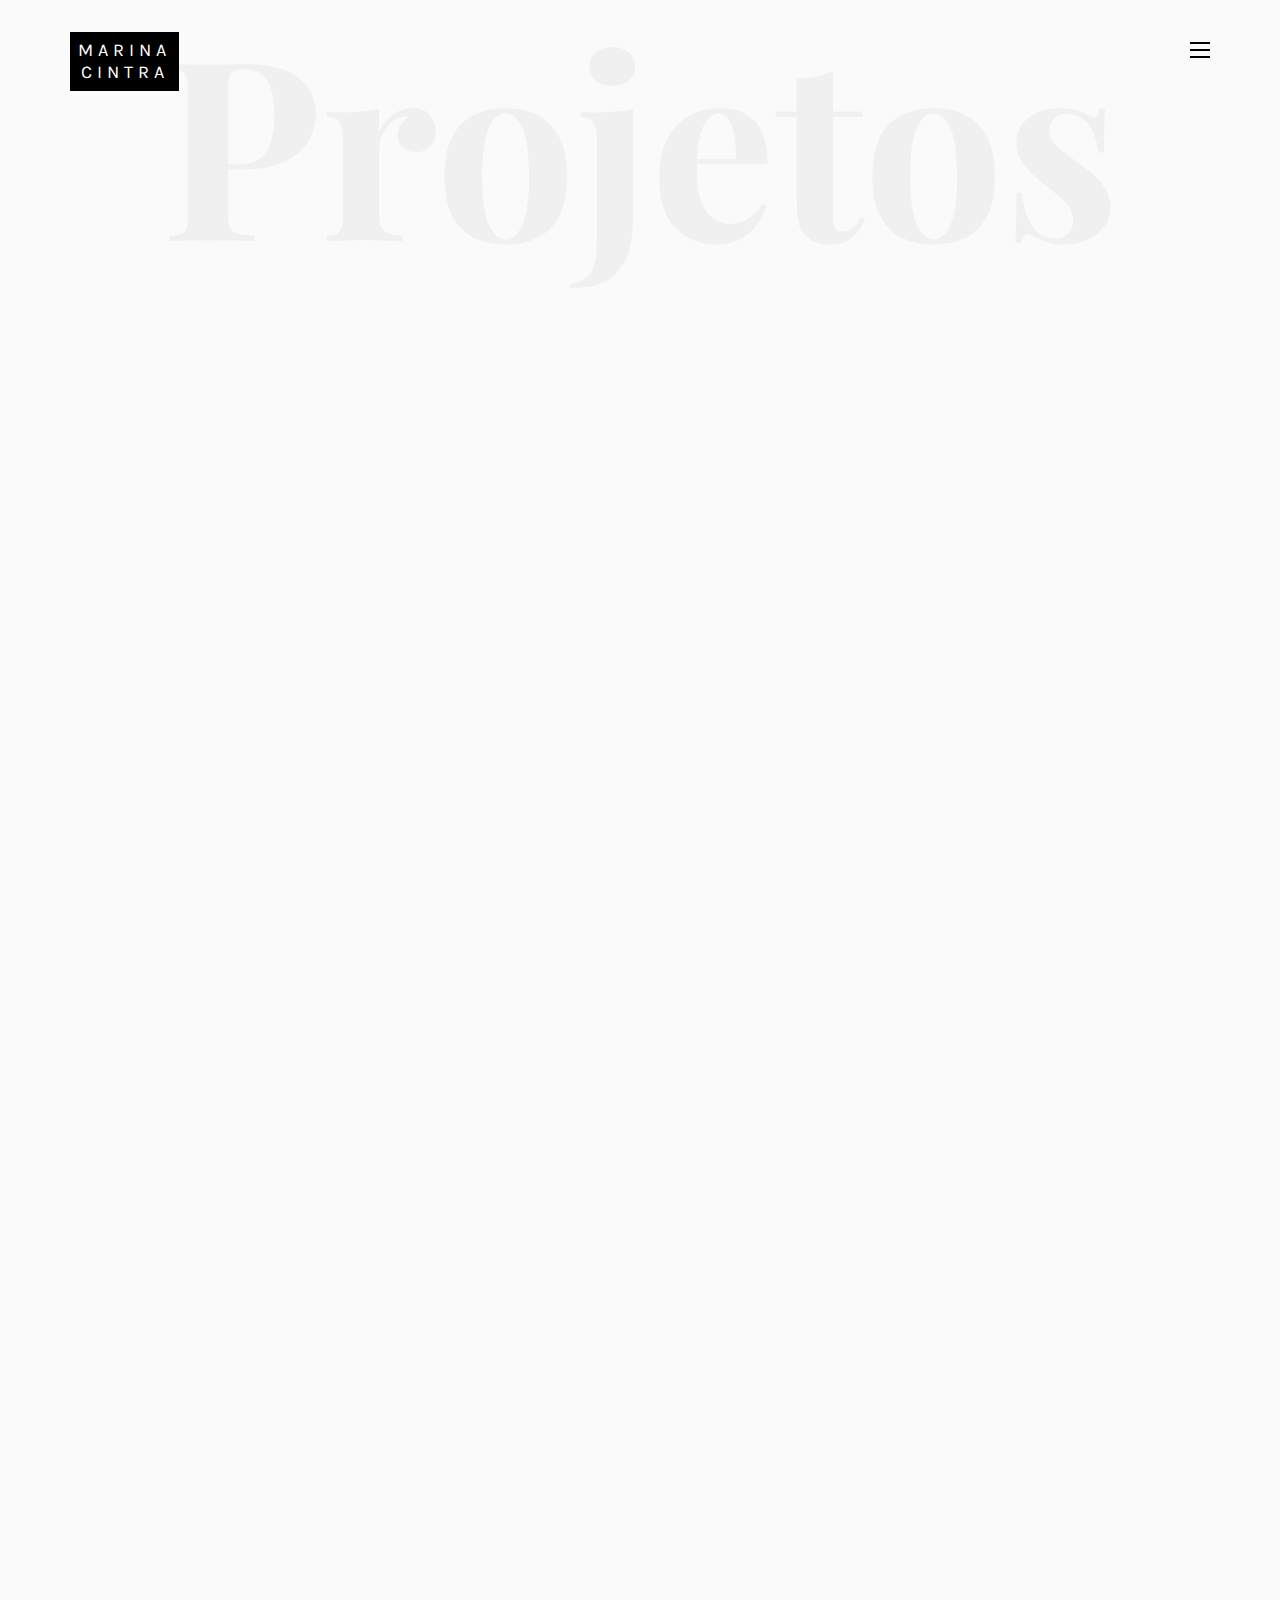
<file: materias.html>
<!DOCTYPE HTML>
<html>

<head>
	<meta charset="utf-8">
	<meta http-equiv="X-UA-Compatible" content="IE=edge">
	<title>Noah Template</title>
	<meta name="viewport" content="width=device-width, initial-scale=1">
	<meta name="description" content="" />
	<meta name="keywords" content="" />
	<meta name="author" content="" />

	<!-- Facebook and Twitter integration -->
	<meta property="og:title" content="" />
	<meta property="og:image" content="" />
	<meta property="og:url" content="" />
	<meta property="og:site_name" content="" />
	<meta property="og:description" content="" />
	<meta name="twitter:title" content="" />
	<meta name="twitter:image" content="" />
	<meta name="twitter:url" content="" />
	<meta name="twitter:card" content="" />

	<!-- Place favicon.ico and apple-touch-icon.png in the root directory -->
	<link rel="shortcut icon" href="favicon.ico">

	<link href="https://fonts.googleapis.com/css?family=Karla:400,700" rel="stylesheet">
	<link href="https://fonts.googleapis.com/css?family=Playfair+Display:400,400i,700" rel="stylesheet">

	<!-- Animate.css -->
	<link rel="stylesheet" href="css/animate.css">
	<!-- Icomoon Icon Fonts-->
	<link rel="stylesheet" href="css/icomoon.css">
	<!-- Bootstrap  -->
	<link rel="stylesheet" href="css/bootstrap.css">
	<!-- Owl Carousel -->
	<link rel="stylesheet" href="css/owl.carousel.min.css">
	<link rel="stylesheet" href="css/owl.theme.default.min.css">
	<!-- Magnific Popup -->
	<link rel="stylesheet" href="css/magnific-popup.css">

	<link rel="stylesheet" href="css/style.css">


	<!-- Modernizr JS -->
	<script src="js/modernizr-2.6.2.min.js"></script>
	<!-- FOR IE9 below -->
	<!--[if lt IE 9]>
	<script src="js/respond.min.js"></script>
	<![endif]-->

</head>

<body>

	<nav id="colorlib-main-nav" role="navigation">
		<a href="#" class="js-colorlib-nav-toggle colorlib-nav-toggle active"><i></i></a>
		<div class="js-fullheight colorlib-table">
			<div class="colorlib-table-cell js-fullheight">
				<div class="row">
					<div class="col-md-12">
						<ul>
							<li><a href="index.html">Início</a></li>
							<li class="active"><a href="materias.html">Matérias</a></li>
							<li><a href="fotos.html">Fotos</a></li>
							<li><a href="entrevista.html">Entrevistas</a></li>
						</ul>
					</div>
				</div>
				<div class="row">
					<div class="col-md-12">
						<h2 class="head-title">Glossário</h2>
						<a href="images/materia1.png" class="gallery image-popup-link text-center"
							style="background-image: url(images/materia1.png);">
							<span><i class="icon-search3"></i></span>
						</a>
						<a href="images/materia2.webp" class="gallery image-popup-link text-center"
							style="background-image: url(images/materia2.webp);">
							<span><i class="icon-search3"></i></span>
						</a>
						<a href="images/marina3.jpeg" class="gallery image-popup-link text-center"
							style="background-image: url(images/marina3.jpeg);">
							<span><i class="icon-search3"></i></span>
						</a>
						<a href="images/materia4.jpg" class="gallery image-popup-link text-center"
							style="background-image: url(images/materia4.jpg);">
							<span><i class="icon-search3"></i></span>
						</a>
					</div>
				</div>
			</div>
		</div>
	</nav>

	<div id="colorlib-page">
		<header>
			<div class="container">
				<div class="row">
					<div class="col-md-12">
						<div class="colorlib-navbar-brand">
							<a class="colorlib-logo" href="index.html"><span>Marina</span><span>Cintra</span></a>
						</div>
						<a href="#" class="js-colorlib-nav-toggle colorlib-nav-toggle"><i></i></a>
					</div>
				</div>
			</div>
		</header>
		<div id="colorlib-work">
			<div class="container">
				<div class="row text-center">
					<h2 class="bold">Projetos</h2>
				</div>
				<div class="row">
					<div class="col-md-12 col-md-offset-0 text-center animate-box intro-heading">
						<span>Portfolio</span>
						<h2>Matérias</h2>
					</div>
				</div>
				<div class="row">
					<div class="col-md-12">
						<div class="work-entry animate-box">
							<a href="https://reporternews.com.br/noticia/446726/Seplag_realiza_live_sobre_inovacao_no_servico_publico" class="work-img" style="background-image: url(images/materia1.png);">
								<div class="display-t">
									<div class="work-name">
										<h2>Seplag realiza live sobre inovação no serviço público</h2>
									</div>
								</div>
							</a>
							<div class="col-md-4 col-md-offset-4">
								<div class="desc">
									<p>Publicado por Marina Cintra em 21 de mar. de 2023.</p>
								</div>
							</div>
						</div>
					</div>
					
					<div class="col-md-12">
						<div class="work-entry animate-box">
							<a href="#" class="work-img" style="background-image: url(images/materia2.webp);">
								<div class="display-t">
									<div class="work-name">
										<h2>Seplag realiza live sobre o tema Um olhar para o outro</h2>
									</div>
								</div>
							</a>
							<div class="col-md-4 col-md-offset-4">
								<div class="desc">
									<p>Publicado por Marina Cintra em 21 de mar. de 2023.</p>
								</div>
							</div>
						</div>
					</div>
					
					<div class="col-md-12">
						<div class="work-entry animate-box">
							<a href="https://www.secom.mt.gov.br/w/17899492-seplag-lanca-campanha-de-prevencao-ao-suicidio" class="work-img" style="background-image: url(images/materia3.jpg);">
								<div class="display-t">
									<div class="work-name">
										<h2>Seplag lança campanha de prevenção ao suicídio</h2>
									</div>
								</div>
							</a>
							<div class="col-md-4 col-md-offset-4">
								<div class="desc">
									<p>Publicado por Marina Cintra em 21 de mar. de 2023.</p>
								</div>
							</div>
						</div>
					</div>
					
					<div class="col-md-12">
						<div class="work-entry animate-box">
							<a href="https://www5.sefaz.mt.gov.br/-/23208924-sefaz-realiza-sorteio-especial-de-natal-nesta-quinta-feira-22" class="work-img" style="background-image: url(images/materia4.jpg);">
								<div class="display-t">
									<div class="work-name">
										<h2>Sefaz realiza sorteio Especial de Natal nesta quinta-feira (22)</h2>
									</div>
								</div>
							</a>
							<div class="col-md-4 col-md-offset-4">
								<div class="desc">
									<p>Publicado por Marina Cintra em 21 de mar. de 2023.</p>
								</div>
							</div>
						</div>
					</div>
					
					<div class="col-md-12">
						<div class="work-entry animate-box">
							<a href="https://www5.sefaz.mt.gov.br/-/23340339-sorteio-do-nota-mt-beneficia-153-entidades-filantropicas-com-r-180-mil" class="work-img" style="background-image: url(images/materia5.jpg);">
								<div class="display-t">
									<div class="work-name">
										<h2>Sorteio do Nota MT beneficia 153 entidades filantrópicas com R$ 180 mil</h2>
									</div>
								</div>
							</a>
							<div class="col-md-4 col-md-offset-4">
								<div class="desc">
									<p>Publicado por Marina Cintra em 21 de mar. de 2023.</p>
								</div>
							</div>
						</div>
					</div>
					
					<div class="col-md-12">
						<div class="work-entry animate-box">
							<a href="https://www5.sefaz.mt.gov.br/-/23313335-sefaz-divulga-calendario-de-sorteios-do-programa-nota-mt-confira#:~:text=A%20Secretaria%20de%20Fazenda%20(Sefaz,quinta%2Dfeira%20(12.01)." class="work-img" style="background-image: url(images/materia6.jpg);">
								<div class="display-t">
									<div class="work-name">
										<h2>Sefaz divulga calendário de sorteios do Programa Nota MT; confira</h2>
									</div>
								</div>
							</a>
							<div class="col-md-4 col-md-offset-4">
								<div class="desc">
									<p>Publicado por Marina Cintra em 21 de mar. de 2023.</p>
								</div>
							</div>
						</div>
					</div>
					
					<div class="col-md-12">
						<div class="work-entry animate-box">
							<a href="https://www5.sefaz.mt.gov.br/-/23457985-saiba-como-se-cadastrar-no-nota-mt-e-concorrer-a-mais-de-mil-premios-mensais-de-ate-r-100-mil" class="work-img" style="background-image: url(images/materia7.jpg);">
								<div class="display-t">
									<div class="work-name">
										<h2>Saiba como se cadastrar no Nota MT e concorrer a mais de mil prêmios mensais de até R$ 100 mil</h2>
									</div>
								</div>
							</a>
							<div class="col-md-4 col-md-offset-4">
								<div class="desc">
									<p>Publicado por Marina Cintra em 21 de mar. de 2023.</p>
								</div>
							</div>
						</div>
					</div>
					
					<div class="col-md-12">
						<div class="work-entry animate-box">
							<a href="#" class="work-img" style="background-image: url(images/materia8.webp);">
								<div class="display-t">
									<div class="work-name">
										<h2>Estudante reivindica melhorias no transporte público em Cuiabá</h2>
									</div>
								</div>
							</a>
							<div class="col-md-4 col-md-offset-4">
								<div class="desc">
									<p>Publicado por Marina Cintra em 17 de mar. de 2023.</p>
								</div>
							</div>
						</div>
					</div>
					
					<div class="col-md-12">
						<div class="work-entry animate-box">
							<a href="#" class="work-img" style="background-image: url(images/materia9.webp);">
								<div class="display-t">
									<div class="work-name">
										<h2>A ascensão de DJs drag queens em Cuiabá</h2>
									</div>
								</div>
							</a>
							<div class="col-md-4 col-md-offset-4">
								<div class="desc">
									<p>Publicado por Marina Cintra em 17 de mar. de 2023.</p>
								</div>
							</div>
						</div>
					</div>
					
					<div class="col-md-12">
						<div class="work-entry animate-box">
							<a href="https://www.transparencia.mt.gov.br/web/mt/w/18360371-seplag-lanca-campanha-sobre-os-cuidados-com-a-saude-do-homem" class="work-img" style="background-image: url(images/materia10.webp);">
								<div class="display-t">
									<div class="work-name">
										<h2>Novembro azul: mês da conscientização e prevenção ao câncer de próstata</h2>
									</div>
								</div>
							</a>
							<div class="col-md-4 col-md-offset-4">
								<div class="desc">
									<p>Publicado por Marina Cintra em 17 de mar. de 2023.</p>
								</div>
							</div>
						</div>
					</div>
					
					<div class="col-md-12">
						<div class="work-entry animate-box">
							<a href="#" class="work-img" style="background-image: url(images/materia11.webp);">
								<div class="display-t">
									<div class="work-name">
										<h2>Tenente-coronel e advogada apontam importância do "botão do pânico" no combate à violência</h2>
									</div>
								</div>
							</a>
							<div class="col-md-4 col-md-offset-4">
								<div class="desc">
									<p>Publicado por Marina Cintra em 17 de mar. de 2023.</p>
								</div>
							</div>
						</div>
					</div>
					
					<div class="col-md-12">
						<div class="work-entry animate-box">
							<a href="https://www.obomdanoticia.com.br/politica/para-elevar-inclusao-e-ampliar-dialogo-vereadora-optou-por-realizar-mandato-coletivo/132305" class="work-img" style="background-image: url(images/materia12.webp);">
								<div class="display-t">
									<div class="work-name">
										<h2>Para elevar inclusão e ampliar diálogo, vereadora optou por realizar mandato coletivo
										</h2>
									</div>
								</div>
							</a>
							<div class="col-md-4 col-md-offset-4">
								<div class="desc">
									<p>Publicado por Marina Cintra em 15 de mar. de 2023.</p>
								</div>
							</div>
						</div>
					</div>
					
					<div class="col-md-12">
						<div class="work-entry animate-box">
							<a href="https://www.obomdanoticia.com.br/cidades/abrigo-bom-jesus-constroi-arvore-dos-desejos-para-moradores-e-homenageia-idosa-centenaria/132301" class="work-img" style="background-image: url(images/materia13.webp);">
								<div class="display-t">
									<div class="work-name">
										<h2>Abrigo Bom Jesus constrói "árvore dos desejos" para moradores e homenageia idosa centenária</h2>
									</div>
								</div>
							</a>
							<div class="col-md-4 col-md-offset-4">
								<div class="desc">
									<p>Publicado por Marina Cintra em 14 de mar. de 2023.</p>
								</div>
							</div>
						</div>
					</div>
					
					<div class="col-md-12">
						<div class="work-entry animate-box">
							<a href="https://www.obomdanoticia.com.br/cidades/exposicao-de-ocas-abertas-resgata-diversidade-cultural-dos-povos-originarios/130783" class="work-img" style="background-image: url(images/materia14.webp);">
								<div class="display-t">
									<div class="work-name">
										<h2>Exposição “De Ocas Abertas” resgata diversidade cultural dos povos originários</h2>
									</div>
								</div>
							</a>
							<div class="col-md-4 col-md-offset-4">
								<div class="desc">
									<p>Publicado por Marina Cintra em 12 de mar. de 2023.</p>
								</div>
							</div>
						</div>
					</div>
					
					<div class="col-md-12">
						<div class="work-entry animate-box">
							<a href="https://www.obomdanoticia.com.br/o-bom-da-vida/projeto-resgata-historias-dos-quintais-cuiabanos-e-preserva-memoria-cultural/128682" class="work-img" style="background-image: url(images/materia15.webp);">
								<div class="display-t">
									<div class="work-name">
										<h2>Projeto resgata histórias dos quintais cuiabanos e preserva memória cultural
										</h2>
									</div>
								</div>
							</a>
							<div class="col-md-4 col-md-offset-4">
								<div class="desc">
									<p>Publicado por Marina Cintra em 10 de mar. de 2023.</p>
								</div>
							</div>
						</div>
					</div>
					
					<div class="col-md-12">
						<div class="work-entry animate-box">
							<a href="https://www.obomdanoticia.com.br/cidades/coordenadora-do-nota-mt-fala-sobre-educacao-fiscal-e-convoca-populacao-a-aderir-ao-programa/127059" class="work-img" style="background-image: url(images/materia16.webp);">
								<div class="display-t">
									<div class="work-name">
										<h2>Coordenadora do Nota MT fala sobre educação fiscal e convoca população a aderir ao programa</h2>
									</div>
								</div>
							</a>
							<div class="col-md-4 col-md-offset-4">
								<div class="desc">
									<p>Publicado por Marina Cintra em 08 de mar. de 2023.</p>
								</div>
							</div>
						</div>
					</div>
					
					<div class="col-md-12">
						<div class="work-entry animate-box">
							<a href="https://www.obomdanoticia.com.br/cidades/cuiabana-e-selecionada-para-participar-do-primeiroreality-show-para-modelos-do-brasil/127034" class="work-img" style="background-image: url(images/materia17.webp);">
								<div class="display-t">
									<div class="work-name">
										<h2>Cuiabana é selecionada para participar do primeiro reality show para modelos do Brasil
										</h2>
									</div>
								</div>
							</a>
							<div class="col-md-4 col-md-offset-4">
								<div class="desc">
									<p>Publicado por Marina Cintra em 06 de mar. de 2023.</p>
								</div>
							</div>
						</div>
					</div>
					
					<div class="col-md-12">
						<div class="work-entry animate-box">
							<a href="https://www.obomdanoticia.com.br/cidades/apos-5-anos-salao-jovem-arte-de-mato-grosso-retoma-exposicao-em-novo-formato/124653" class="work-img" style="background-image: url(images/materia18.webp);">
								<div class="display-t">
									<div class="work-name">
										<h2>Após 5 anos, Salão Jovem Arte de Mato Grosso retoma exposição em novo formato
										</h2>
									</div>
								</div>
							</a>
							<div class="col-md-4 col-md-offset-4">
								<div class="desc">
									<p>Publicado por Marina Cintra em 05 de mar. de 2023.</p>
								</div>
							</div>
						</div>
					</div>
					
					<div class="col-md-12">
						<div class="work-entry animate-box">
							<a href="https://www.blogdoluciosorge.com.br/beto-dois-a-um-aponta-ampliacao-do-projeto-olympus-mt-e-exalta-finalizacao-na-obra-da-arena-pantanal/" class="work-img" style="background-image: url(images/materia19.webp);">
								<div class="display-t">
									<div class="work-name">
										<h2>Beto Dois a Um aponta ampliação do Projeto Olympus MT e exalta finalização na obra da Arena Pantanal
										</h2>
									</div>
								</div>
							</a>
							<div class="col-md-4 col-md-offset-4">
								<div class="desc">
									<p>Publicado por Marina Cintra em 02 de mar. de 2023.</p>
								</div>
							</div>
						</div>
					</div>

					<div class="col-md-12">
						<div class="work-entry animate-box">
							<a href="https://www.obomdanoticia.com.br/politica/vereadores-usam-as-redes-para-denunciar-obra-inacabada-no-estadio-dutrinha-que-custou-r-2-milhoes/123282" class="work-img" style="background-image: url(images/materia20.webp);">
								<div class="display-t">
									<div class="work-name">
										<h2>Vereadores usam as redes para denunciar obra inacabada no estádio Dutrinha que custou R$ 2 milhões
										</h2>
									</div>
								</div>
							</a>
							<div class="col-md-4 col-md-offset-4">
								<div class="desc">
									<p>Publicado por Marina Cintra em 28 de fev. de 2023.</p>
								</div>
							</div>
						</div>
					</div>
					
					<div class="col-md-12">
						<div class="work-entry animate-box">
							<a href="#" class="work-img" style="background-image: url(images/materia21.webp);">
								<div class="display-t">
									<div class="work-name">
										<h2>Especialista orienta sobre doenças respiratórias devido a baixa umidade do ar nos períodos de seca
										</h2>
									</div>
								</div>
							</a>
							<div class="col-md-4 col-md-offset-4">
								<div class="desc">
									<p>Publicado por Marina Cintra em 27 de fev. de 2023.</p>
								</div>
							</div>
						</div>
					</div>
					
					<div class="col-md-12">
						<div class="work-entry animate-box">
							<a href="#" class="work-img" style="background-image: url(images/materia22.webp);">
								<div class="display-t">
									<div class="work-name">
										<h2>Em comemoração ao Dia dos Namorados, casais de diferentes gerações contam sua história e falam sobre
										</h2>
									</div>
								</div>
							</a>
							<div class="col-md-4 col-md-offset-4">
								<div class="desc">
									<p>Publicado por Marina Cintra em 25 de fev. de 2023.</p>
								</div>
							</div>
						</div>
					</div>
					
					<div class="col-md-12">
						<div class="work-entry animate-box">
							<a href="#" class="work-img" style="background-image: url(images/materia23.webp);">
								<div class="display-t">
									<div class="work-name">
										<h2>Trabalhadores da enfermagem vão realizar nova manifestação em defesa da aprovação do piso salarial e
										</h2>
									</div>
								</div>
							</a>
							<div class="col-md-4 col-md-offset-4">
								<div class="desc">
									<p>Publicado por Marina Cintra em 24 de fev. de 2023.</p>
								</div>
							</div>
						</div>
					</div>
					
					<div class="col-md-12">
						<div class="work-entry animate-box">
							<a href="#" class="work-img" style="background-image: url(images/materia24.webp);">
								<div class="display-t">
									<div class="work-name">
										<h2>Tempo muda e promete um Dia dos Namorados com frio intenso em boa parte de MT
										</h2>
									</div>
								</div>
							</a>
							<div class="col-md-4 col-md-offset-4">
								<div class="desc">
									<p>Publicado por Marina Cintra em 22 de fev. de 2023.</p>
								</div>
							</div>
						</div>
					</div>
					
					<div class="col-md-12">
						<div class="work-entry animate-box">
							<a href="#" class="work-img" style="background-image: url(images/materia25.webp);">
								<div class="display-t">
									<div class="work-name">
										<h2>Para manter tradições, indígenas da etnia Balatiponé-Umutina apostam na venda de artesanato
										</h2>
									</div>
								</div>
							</a>
							<div class="col-md-4 col-md-offset-4">
								<div class="desc">
									<p>Publicado por Marina Cintra em 20 de fev. de 2023.</p>
								</div>
							</div>
						</div>
					</div>
					
					<div class="col-md-12">
						<div class="work-entry animate-box">
							<a href="#" class="work-img" style="background-image: url(images/materia26.webp);">
								<div class="display-t">
									<div class="work-name">
										<h2>SBPW realiza ação para homenagear profissionais da saúde, segurança pública e vítimas da covid-19
										</h2>
									</div>
								</div>
							</a>
							<div class="col-md-4 col-md-offset-4">
								<div class="desc">
									<p>Publicado por Marina Cintra em 18 de fev. de 2023.</p>
								</div>
							</div>
						</div>
					</div>
					
					<div class="col-md-12">
						<div class="work-entry animate-box">
							<a href="#" class="work-img" style="background-image: url(images/materia27.webp);">
								<div class="display-t">
									<div class="work-name">
										<h2>Estagiários pedem inclusão na etapa de vacinação dos profissionais da imprensa em Cuiabá
										</h2>
									</div>
								</div>
							</a>
							<div class="col-md-4 col-md-offset-4">
								<div class="desc">
									<p>Publicado por Marina Cintra em 17 de fev. de 2023.</p>
								</div>
							</div>
						</div>
					</div>
					
					<div class="col-md-12">
						<div class="work-entry animate-box">
							<a href="#" class="work-img" style="background-image: url(images/materia28.webp);">
								<div class="display-t">
									<div class="work-name">
										<h2>Estudantes que fazem atendimento em clínicas odontológicas denunciam descaso de instituição e pedem
										</h2>
									</div>
								</div>
							</a>
							<div class="col-md-4 col-md-offset-4">
								<div class="desc">
									<p>Publicado por Marina Cintra em 15 de fev. de 2023.</p>
								</div>
							</div>
						</div>
					</div>
					
					<div class="col-md-12">
						<div class="work-entry animate-box">
							<a href="#" class="work-img" style="background-image: url(images/materia29.webp);">
								<div class="display-t">
									<div class="work-name">
										<h2>Em ano de pandemia, projeto voluntário ‘Escuta no Parque’ realiza atendimento psicológico online à p
										</h2>
									</div>
								</div>
							</a>
							<div class="col-md-4 col-md-offset-4">
								<div class="desc">
									<p>Publicado por Marina Cintra em 13 de fev. de 2023.</p>
								</div>
							</div>
						</div>
					</div>

					<div class="col-md-12">
						<div class="work-entry animate-box">
							<a href="#" class="work-img" style="background-image: url(images/materia30.webp);">
								<div class="display-t">
									<div class="work-name">
										<h2>Conselheira do Coren reforça importância na aprovação do piso salarial e carga horária para enfermag
										</h2>
									</div>
								</div>
							</a>
							<div class="col-md-4 col-md-offset-4">
								<div class="desc">
									<p>Publicado por Marina Cintra em 8 de fev. de 2023.</p>
								</div>
							</div>
						</div>
					</div>
					
					<div class="col-md-12">
						<div class="work-entry animate-box">
							<a href="#" class="work-img" style="background-image: url(images/materia31.webp);">
								<div class="display-t">
									<div class="work-name">
										<h2>Mulheres vítimas de violência doméstica relatam angústia de passarem o Dia das Mães longe da família
										</h2>
									</div>
								</div>
							</a>
							<div class="col-md-4 col-md-offset-4">
								<div class="desc">
									<p>Publicado por Marina Cintra em 6 de fev. de 2023.</p>
								</div>
							</div>
						</div>
					</div>
					
					<div class="col-md-12">
						<div class="work-entry animate-box">
							<a href="#" class="work-img" style="background-image: url(images/materia32.webp);">
								<div class="display-t">
									<div class="work-name">
										<h2>Empreendedor aposta em investimento de milhas e cria nova plataforma digital
										</h2>
									</div>
								</div>
							</a>
							<div class="col-md-4 col-md-offset-4">
								<div class="desc">
									<p>Publicado por Marina Cintra em 5 de fev. de 2023.</p>
								</div>
							</div>
						</div>
					</div>
					
					<div class="col-md-12">
						<div class="work-entry animate-box">
							<a href="#" class="work-img" style="background-image: url(images/materia33.webp);">
								<div class="display-t">
									<div class="work-name">
										<h2>Grupo Humanizando realiza campanha para arrecadar alimentos para famílias do lixão de Cuiabá
										</h2>
									</div>
								</div>
							</a>
							<div class="col-md-4 col-md-offset-4">
								<div class="desc">
									<p>Publicado por Marina Cintra em 3 de fev. de 2023.</p>
								</div>
							</div>
						</div>
					</div>
					
					<div class="col-md-12">
						<div class="work-entry animate-box">
							<a href="#" class="work-img" style="background-image: url(images/materia34.webp);">
								<div class="display-t">
									<div class="work-name">
										<h2>Santuário em Chapada dos Guimarães resgata elefantes cativos em situação de risco
										</h2>
									</div>
								</div>
							</a>
							<div class="col-md-4 col-md-offset-4">
								<div class="desc">
									<p>Publicado por Marina Cintra em 1 de fev. de 2023.</p>
								</div>
							</div>
						</div>
					</div>
					
					<div class="col-md-12">
						<div class="work-entry animate-box">
							<a href="#" class="work-img" style="background-image: url(images/materia35.webp);">
								<div class="display-t">
									<div class="work-name">
										<h2>Lúdio apresenta moção de apoio à proposta que cria piso salarial para trabalhadores da enfermagem
										</h2>
									</div>
								</div>
							</a>
							<div class="col-md-4 col-md-offset-4">
								<div class="desc">
									<p>Publicado por Marina Cintra em 30 de jan. de 2023.</p>
								</div>
							</div>
						</div>
					</div>
					
					<div class="col-md-12">
						<div class="work-entry animate-box">
							<a href="#" class="work-img" style="background-image: url(images/materia36.webp);">
								<div class="display-t">
									<div class="work-name">
										<h2>Deputada pede suspensão da cobrança de ICMS da energia renovável em Mato Grosso
										</h2>
									</div>
								</div>
							</a>
							<div class="col-md-4 col-md-offset-4">
								<div class="desc">
									<p>Publicado por Marina Cintra em 28 de jan. de 2023.</p>
								</div>
							</div>
						</div>
					</div>
					
					<div class="col-md-12">
						<div class="work-entry animate-box">
							<a href="#" class="work-img" style="background-image: url(images/materia37.webp);">
								<div class="display-t">
									<div class="work-name">
										<h2>Jovens vão às urnas e apontam oportunidade de mudar o cenário político com seus votos
										</h2>
									</div>
								</div>
							</a>
							<div class="col-md-4 col-md-offset-4">
								<div class="desc">
									<p>Publicado por Marina Cintra em 26 de jan. de 2023.</p>
								</div>
							</div>
						</div>
					</div>

					
					<div class="col-md-12">
						<div class="work-entry animate-box">
							<a href="#" class="work-img" style="background-image: url(images/materia38.webp);">
								<div class="display-t">
									<div class="work-name">
										<h2>Mesmo que seja facultativo, muitos idosos em Mato Grosso fizeram questão de votar
										</h2>
									</div>
								</div>
							</a>
							<div class="col-md-4 col-md-offset-4">
								<div class="desc">
									<p>Publicado por Marina Cintra em 25 de jan. de 2023.</p>
								</div>
							</div>
						</div>
					</div>
					
					<div class="col-md-12">
						<div class="work-entry animate-box">
							<a href="#" class="work-img" style="background-image: url(images/materia39.webp);">
								<div class="display-t">
									<div class="work-name">
										<h2>Professor larga carreira acadêmica para investir em pousada sustentável em Cáceres
										</h2>
									</div>
								</div>
							</a>
							<div class="col-md-4 col-md-offset-4">
								<div class="desc">
									<p>Publicado por Marina Cintra em 23 de jan. de 2023.</p>
								</div>
							</div>
						</div>
					</div>
					
					<div class="col-md-12">
						<div class="work-entry animate-box">
							<a href="#" class="work-img" style="background-image: url(images/materia40.webp);">
								<div class="display-t">
									<div class="work-name">
										<h2>Escritor e consultor, Ricardo José Carvalho lança livro abordando os desafios empresariais
										</h2>
									</div>
								</div>
							</a>
							<div class="col-md-4 col-md-offset-4">
								<div class="desc">
									<p>Publicado por Marina Cintra em 21 de jan. de 2023.</p>
								</div>
							</div>
						</div>
					</div>
					
					<div class="col-md-12">
						<div class="work-entry animate-box">
							<a href="#" class="work-img" style="background-image: url(images/materia41.webp);">
								<div class="display-t">
									<div class="work-name">
										<h2>Globo aponta suspensão da vacinação contra Covid-19 em MT; Mendes propõe compra de doses de laborató
										</h2>
									</div>
								</div>
							</a>
							<div class="col-md-4 col-md-offset-4">
								<div class="desc">
									<p>Publicado por Marina Cintra em 20 de jan. de 2023.</p>
								</div>
							</div>
						</div>
					</div>
					
					<div class="col-md-12">
						<div class="work-entry animate-box">
							<a href="#" class="work-img" style="background-image: url(images/materia42.webp);">
								<div class="display-t">
									<div class="work-name">
										<h2>Historiador explica "linguajar cuiabano", aponta "pertencimento" e revela "influências"
										</h2>
									</div>
								</div>
							</a>
							<div class="col-md-4 col-md-offset-4">
								<div class="desc">
									<p>Publicado por Marina Cintra em 18 de jan. de 2023.</p>
								</div>
							</div>
						</div>
					</div>
					
					<div class="col-md-12">
						<div class="work-entry animate-box">
							<a href="#" class="work-img" style="background-image: url(images/materia43.webp);">
								<div class="display-t">
									<div class="work-name">
										<h2>Família faz rifa para arrecadar dinheiro e reconstruir empresa destruída em incêndio
										</h2>
									</div>
								</div>
							</a>
							<div class="col-md-4 col-md-offset-4">
								<div class="desc">
									<p>Publicado por Marina Cintra em 15 de jan. de 2023.</p>
								</div>
							</div>
						</div>
					</div>
					
					<div class="col-md-12">
						<div class="work-entry animate-box">
							<a href="#" class="work-img" style="background-image: url(images/materia44.webp);">
								<div class="display-t">
									<div class="work-name">
										<h2>Botelho aponta execução de obras gigantescas pelo Estado em VG, ao lamentar que Emanuel não

										</h2>
									</div>
								</div>
							</a>
							<div class="col-md-4 col-md-offset-4">
								<div class="desc">
									<p>Publicado por Marina Cintra em 12 de jan. de 2023.</p>
								</div>
							</div>
						</div>
					</div>
					
					<div class="col-md-12">
						<div class="work-entry animate-box">
							<a href="#" class="work-img" style="background-image: url(images/materia45.webp);">
								<div class="display-t">
									<div class="work-name">
										<h2>Medeiros diz não entender "resistência" ao voto impresso já que garante transparência ao processo el

									</h2>
									</div>
								</div>
							</a>
							<div class="col-md-4 col-md-offset-4">
								<div class="desc">
									<p>Publicado por Marina Cintra em 10 de jan. de 2023.</p>
								</div>
							</div>
						</div>
					</div>
					
					<div class="col-md-12">
						<div class="work-entry animate-box">
							<a href="#" class="work-img" style="background-image: url(images/materia46.webp);">
								<div class="display-t">
									<div class="work-name">
										<h2>Shopping Pantanal realiza exposição sobre empoderamento feminino

										</h2>
									</div>
								</div>
							</a>
							<div class="col-md-4 col-md-offset-4">
								<div class="desc">
									<p>Publicado por Marina Cintra em 8 de jan. de 2023.</p>
								</div>
							</div>
						</div>
					</div>
					
					<div class="col-md-12">
						<div class="work-entry animate-box">
							<a href="#" class="work-img" style="background-image: url(images/materia47.webp);">
								<div class="display-t">
									<div class="work-name">
										<h2>Bandidos armados roubam mulher em frente a creche e levam HB20 em Cuiabá

										</h2>
									</div>
								</div>
							</a>
							<div class="col-md-4 col-md-offset-4">
								<div class="desc">
									<p>Publicado por Marina Cintra em 5 de jan. de 2023.</p>
								</div>
							</div>
						</div>
					</div>

					
					<div class="col-md-12">
						<div class="work-entry animate-box">
							<a href="#" class="work-img" style="background-image: url(images/materia48.webp);">
								<div class="display-t">
									<div class="work-name">
										<h2>Em sua primeira mostra individual, artista cuiabano evidencia "O Todo e Suas Possibilidades" em shop
										</h2>
										</div>
								</div>
							</a>
							<div class="col-md-4 col-md-offset-4">
								<div class="desc">
									<p>Publicado por Marina Cintra em 2 de jan. de 2023.</p>
								</div>
							</div>
						</div>
					</div>
					
					<div class="col-md-12">
						<div class="work-entry animate-box">
							<a href="#" class="work-img" style="background-image: url(images/materia49.webp);">
								<div class="display-t">
									<div class="work-name">
										<h2>Após percorrer o "Caminho de Santiago", coach lança livro mostrando sua jornada de autoconhecimento

										</h2>
									</div>
								</div>
							</a>
							<div class="col-md-4 col-md-offset-4">
								<div class="desc">
									<p>Publicado por Marina Cintra em 30 de dez. de 2022.</p>
								</div>
							</div>
						</div>
					</div>
					
					<div class="col-md-12">
						<div class="work-entry animate-box">
							<a href="#" class="work-img" style="background-image: url(images/materia50.webp);">
								<div class="display-t">
									<div class="work-name">
										<h2>Vereador sinaliza início de "Blitz da Vacina" em Cuiabá e promete pente-fino sobre doses perdidas

										</h2>
									</div>
								</div>
							</a>
							<div class="col-md-4 col-md-offset-4">
								<div class="desc">
									<p>Publicado por Marina Cintra em 28 de dez. de 2022.</p>
								</div>
							</div>
						</div>
					</div>

					<div class="col-md-12">
						<div class="work-entry animate-box">
							<a href="#" class="work-img" style="background-image: url(images/materia51.webp);">
								<div class="display-t">
									<div class="work-name">
										<h2>Instituição realiza ações voltadas às pessoas em situação de vulnerabilidade social em Cuiabá
										</h2>
										</div>
								</div>
							</a>
							<div class="col-md-4 col-md-offset-4">
								<div class="desc">
									<p>Publicado por Marina Cintra em 26 de dez. de 2022.</p>
								</div>
							</div>
						</div>

					</div>
					
				</div>
			</div>
		</div>


		<footer>
			<div id="footer">
				<div class="container">
					<div class="row">
						<div class="col-md-4 col-pb-sm">
							<div class="row">
								<div class="col-md-10">
									<h2>Vamos conversar?</h2>
									<p>Entre em contato comigo para saber mais sobre o meu trabalho e como posso te ajudar.</p>
									<p><a href="mailto:marina.s.cintra@hotmail.com">marina.s.cintra@hotmail.com</a></p>
									<p class="colorlib-social-icons">
									<a href="https://www.facebook.com/marina.cintra.735/"><i class="icon-facebook4"></i></a>
									<a href="https://www.linkedin.com/in/marina-cintra-4023ba1b3/"><i class="icon-linkedin4"></i></a>
									<a href="https://www.instagram.com/marinascintra/"><i class="icon-instagram"></i></a>
									</p>
								</div>
							</div>
						</div>
					</div>
					<div class="row">
						<div class="col-md-12 text-center">
							<p>
								&copy;
																Copyright &copy;
								<script>document.write(new Date().getFullYear());</script> All rights reserved | This
								template is made with <i class="icon-heart4" aria-hidden="true"></i> by <a
									href="https://colorlib.com" target="_blank">Colorlib</a>
															</p>
						</div>
					</div>
				</div>
			</div>
		</footer>

	</div>

	<!-- jQuery -->
	<script src="js/jquery.min.js"></script>
	<!-- jQuery Easing -->
	<script src="js/jquery.easing.1.3.js"></script>
	<!-- Bootstrap -->
	<script src="js/bootstrap.min.js"></script>
	<!-- Waypoints -->
	<script src="js/jquery.waypoints.min.js"></script>
	<!-- Owl Carousel -->
	<script src="js/owl.carousel.min.js"></script>
	<!-- Magnific Popup -->
	<script src="js/jquery.magnific-popup.min.js"></script>
	<script src="js/magnific-popup-options.js"></script>

	<!-- Main JS (Do not remove) -->
	<script src="js/main.js"></script>

</body>

</html>
</file>
<file: css/icomoon.css>
@font-face {
  font-family: 'icomoon';
  src:  url('fonts/icomoon.eot?tmere9');
  src:  url('fonts/icomoon.eot?tmere9#iefix') format('embedded-opentype'),
    url('fonts/icomoon.ttf?tmere9') format('truetype'),
    url('fonts/icomoon.woff?tmere9') format('woff'),
    url('fonts/icomoon.svg?tmere9#icomoon') format('svg');
  font-weight: normal;
  font-style: normal;
}

[class^="icon-"], [class*=" icon-"] {
  /* use !important to prevent issues with browser extensions that change fonts */
  font-family: 'icomoon' !important;
  speak: none;
  font-style: normal;
  font-weight: normal;
  font-variant: normal;
  text-transform: none;
  line-height: 1;

  /* Better Font Rendering =========== */
  -webkit-font-smoothing: antialiased;
  -moz-osx-font-smoothing: grayscale;
}

.icon-activity:before {
  content: "\e900";
}
.icon-airplay:before {
  content: "\e901";
}
.icon-alert-circle:before {
  content: "\e902";
}
.icon-alert-octagon:before {
  content: "\e903";
}
.icon-alert-triangle:before {
  content: "\e904";
}
.icon-align-center:before {
  content: "\e905";
}
.icon-align-justify:before {
  content: "\e906";
}
.icon-align-left:before {
  content: "\e907";
}
.icon-align-right:before {
  content: "\e908";
}
.icon-anchor:before {
  content: "\e909";
}
.icon-aperture:before {
  content: "\e90a";
}
.icon-arrow-down3:before {
  content: "\e90b";
}
.icon-arrow-down-circle:before {
  content: "\e90c";
}
.icon-arrow-down-left3:before {
  content: "\e90d";
}
.icon-arrow-down-right3:before {
  content: "\e90e";
}
.icon-arrow-left3:before {
  content: "\e90f";
}
.icon-arrow-left-circle:before {
  content: "\e910";
}
.icon-arrow-right3:before {
  content: "\e911";
}
.icon-arrow-right-circle:before {
  content: "\e912";
}
.icon-arrow-up3:before {
  content: "\e913";
}
.icon-arrow-up-circle:before {
  content: "\e914";
}
.icon-arrow-up-left3:before {
  content: "\e915";
}
.icon-arrow-up-right3:before {
  content: "\e916";
}
.icon-at-sign:before {
  content: "\e917";
}
.icon-award:before {
  content: "\e918";
}
.icon-bar-chart:before {
  content: "\e919";
}
.icon-bar-chart-2:before {
  content: "\e91a";
}
.icon-battery:before {
  content: "\e91b";
}
.icon-battery-charging:before {
  content: "\e91c";
}
.icon-bell2:before {
  content: "\e91d";
}
.icon-bell-off:before {
  content: "\e91e";
}
.icon-bluetooth:before {
  content: "\e91f";
}
.icon-bold2:before {
  content: "\e920";
}
.icon-book2:before {
  content: "\e921";
}
.icon-book-open:before {
  content: "\e922";
}
.icon-bookmark2:before {
  content: "\e923";
}
.icon-box:before {
  content: "\e924";
}
.icon-briefcase2:before {
  content: "\e925";
}
.icon-calendar2:before {
  content: "\e926";
}
.icon-camera2:before {
  content: "\e927";
}
.icon-camera-off:before {
  content: "\e928";
}
.icon-cast:before {
  content: "\e929";
}
.icon-check:before {
  content: "\e92a";
}
.icon-check-circle:before {
  content: "\e92b";
}
.icon-check-square:before {
  content: "\e92c";
}
.icon-chevron-down:before {
  content: "\e92d";
}
.icon-chevron-left:before {
  content: "\e92e";
}
.icon-chevron-right:before {
  content: "\e92f";
}
.icon-chevron-up:before {
  content: "\e930";
}
.icon-chevrons-down:before {
  content: "\e931";
}
.icon-chevrons-left:before {
  content: "\e932";
}
.icon-chevrons-right:before {
  content: "\e933";
}
.icon-chevrons-up:before {
  content: "\e934";
}
.icon-chrome2:before {
  content: "\e935";
}
.icon-circle:before {
  content: "\e936";
}
.icon-clipboard2:before {
  content: "\e937";
}
.icon-clock3:before {
  content: "\e938";
}
.icon-cloud2:before {
  content: "\e939";
}
.icon-cloud-drizzle:before {
  content: "\e93a";
}
.icon-cloud-lightning:before {
  content: "\e93b";
}
.icon-cloud-off:before {
  content: "\e93c";
}
.icon-cloud-rain:before {
  content: "\e93d";
}
.icon-cloud-snow:before {
  content: "\e93e";
}
.icon-code:before {
  content: "\e93f";
}
.icon-codepen2:before {
  content: "\e940";
}
.icon-command2:before {
  content: "\e941";
}
.icon-compass3:before {
  content: "\e942";
}
.icon-copy2:before {
  content: "\e943";
}
.icon-corner-down-left:before {
  content: "\e944";
}
.icon-corner-down-right:before {
  content: "\e945";
}
.icon-corner-left-down:before {
  content: "\e946";
}
.icon-corner-left-up:before {
  content: "\e947";
}
.icon-corner-right-down:before {
  content: "\e948";
}
.icon-corner-right-up:before {
  content: "\e949";
}
.icon-corner-up-left:before {
  content: "\e94a";
}
.icon-corner-up-right:before {
  content: "\e94b";
}
.icon-cpu:before {
  content: "\e94c";
}
.icon-credit-card2:before {
  content: "\e94d";
}
.icon-crop2:before {
  content: "\e94e";
}
.icon-crosshair:before {
  content: "\e94f";
}
.icon-database2:before {
  content: "\e950";
}
.icon-delete:before {
  content: "\e951";
}
.icon-disc:before {
  content: "\e952";
}
.icon-dollar-sign:before {
  content: "\e953";
}
.icon-download4:before {
  content: "\e954";
}
.icon-download-cloud:before {
  content: "\e955";
}
.icon-droplet2:before {
  content: "\e956";
}
.icon-edit:before {
  content: "\e957";
}
.icon-edit-2:before {
  content: "\e958";
}
.icon-edit-3:before {
  content: "\e959";
}
.icon-external-link:before {
  content: "\e95a";
}
.icon-eye2:before {
  content: "\e95b";
}
.icon-eye-off:before {
  content: "\e95c";
}
.icon-facebook3:before {
  content: "\e95d";
}
.icon-fast-forward:before {
  content: "\e95e";
}
.icon-feather:before {
  content: "\e95f";
}
.icon-file:before {
  content: "\e960";
}
.icon-file-minus:before {
  content: "\e961";
}
.icon-file-plus:before {
  content: "\e962";
}
.icon-file-text3:before {
  content: "\e963";
}
.icon-film2:before {
  content: "\e964";
}
.icon-filter2:before {
  content: "\e965";
}
.icon-flag2:before {
  content: "\e966";
}
.icon-folder2:before {
  content: "\e967";
}
.icon-folder-minus2:before {
  content: "\e968";
}
.icon-folder-plus2:before {
  content: "\e969";
}
.icon-git-branch:before {
  content: "\e96a";
}
.icon-git-commit:before {
  content: "\e96b";
}
.icon-git-merge:before {
  content: "\e96c";
}
.icon-git-pull-request:before {
  content: "\e96d";
}
.icon-github2:before {
  content: "\e96e";
}
.icon-gitlab:before {
  content: "\e96f";
}
.icon-globe:before {
  content: "\e970";
}
.icon-grid:before {
  content: "\e971";
}
.icon-hard-drive:before {
  content: "\e972";
}
.icon-hash:before {
  content: "\e973";
}
.icon-headphones2:before {
  content: "\e974";
}
.icon-heart2:before {
  content: "\e975";
}
.icon-help-circle:before {
  content: "\e976";
}
.icon-home4:before {
  content: "\e977";
}
.icon-image2:before {
  content: "\e978";
}
.icon-inbox:before {
  content: "\e979";
}
.icon-info2:before {
  content: "\e97a";
}
.icon-instagram2:before {
  content: "\e97b";
}
.icon-italic2:before {
  content: "\e97c";
}
.icon-layers:before {
  content: "\e97d";
}
.icon-layout:before {
  content: "\e97e";
}
.icon-life-buoy:before {
  content: "\e97f";
}
.icon-link2:before {
  content: "\e980";
}
.icon-link-2:before {
  content: "\e981";
}
.icon-linkedin3:before {
  content: "\e982";
}
.icon-list3:before {
  content: "\e983";
}
.icon-loader:before {
  content: "\e984";
}
.icon-lock2:before {
  content: "\e985";
}
.icon-log-in:before {
  content: "\e986";
}
.icon-log-out:before {
  content: "\e987";
}
.icon-mail5:before {
  content: "\e988";
}
.icon-map3:before {
  content: "\e989";
}
.icon-map-pin:before {
  content: "\e98a";
}
.icon-maximize:before {
  content: "\e98b";
}
.icon-maximize-2:before {
  content: "\e98c";
}
.icon-menu5:before {
  content: "\e98d";
}
.icon-message-circle:before {
  content: "\e98e";
}
.icon-message-square:before {
  content: "\e98f";
}
.icon-mic2:before {
  content: "\e990";
}
.icon-mic-off:before {
  content: "\e991";
}
.icon-minimize:before {
  content: "\e992";
}
.icon-minimize-2:before {
  content: "\e993";
}
.icon-minus2:before {
  content: "\e994";
}
.icon-minus-circle:before {
  content: "\e995";
}
.icon-minus-square:before {
  content: "\e996";
}
.icon-monitor:before {
  content: "\e997";
}
.icon-moon:before {
  content: "\e998";
}
.icon-more-horizontal:before {
  content: "\e999";
}
.icon-more-vertical:before {
  content: "\e99a";
}
.icon-move:before {
  content: "\e99b";
}
.icon-music2:before {
  content: "\e99c";
}
.icon-navigation:before {
  content: "\e99d";
}
.icon-navigation-2:before {
  content: "\e99e";
}
.icon-octagon:before {
  content: "\e99f";
}
.icon-package:before {
  content: "\e9a0";
}
.icon-paperclip:before {
  content: "\e9a1";
}
.icon-pause3:before {
  content: "\e9a2";
}
.icon-pause-circle:before {
  content: "\e9a3";
}
.icon-percent:before {
  content: "\e9a4";
}
.icon-phone2:before {
  content: "\e9a5";
}
.icon-phone-call:before {
  content: "\e9a6";
}
.icon-phone-forwarded:before {
  content: "\e9a7";
}
.icon-phone-incoming:before {
  content: "\e9a8";
}
.icon-phone-missed:before {
  content: "\e9a9";
}
.icon-phone-off:before {
  content: "\e9aa";
}
.icon-phone-outgoing:before {
  content: "\e9ab";
}
.icon-pie-chart2:before {
  content: "\e9ac";
}
.icon-play4:before {
  content: "\e9ad";
}
.icon-play-circle:before {
  content: "\e9ae";
}
.icon-plus2:before {
  content: "\e9af";
}
.icon-plus-circle:before {
  content: "\e9b0";
}
.icon-plus-square:before {
  content: "\e9b1";
}
.icon-pocket:before {
  content: "\e9b2";
}
.icon-power2:before {
  content: "\e9b3";
}
.icon-printer2:before {
  content: "\e9b4";
}
.icon-radio:before {
  content: "\e9b5";
}
.icon-refresh-ccw:before {
  content: "\e9b6";
}
.icon-refresh-cw:before {
  content: "\e9b7";
}
.icon-repeat:before {
  content: "\e9b8";
}
.icon-rewind:before {
  content: "\e9b9";
}
.icon-rotate-ccw:before {
  content: "\e9ba";
}
.icon-rotate-cw:before {
  content: "\e9bb";
}
.icon-rss3:before {
  content: "\e9bc";
}
.icon-save:before {
  content: "\e9bd";
}
.icon-scissors2:before {
  content: "\e9be";
}
.icon-search2:before {
  content: "\e9bf";
}
.icon-send:before {
  content: "\e9c0";
}
.icon-server:before {
  content: "\e9c1";
}
.icon-settings:before {
  content: "\e9c2";
}
.icon-share3:before {
  content: "\e9c3";
}
.icon-share-2:before {
  content: "\e9c4";
}
.icon-shield2:before {
  content: "\e9c5";
}
.icon-shield-off:before {
  content: "\e9c6";
}
.icon-shopping-bag:before {
  content: "\e9c7";
}
.icon-shopping-cart:before {
  content: "\e9c8";
}
.icon-shuffle2:before {
  content: "\e9c9";
}
.icon-sidebar:before {
  content: "\e9ca";
}
.icon-skip-back:before {
  content: "\e9cb";
}
.icon-skip-forward:before {
  content: "\e9cc";
}
.icon-slack:before {
  content: "\e9cd";
}
.icon-slash:before {
  content: "\e9ce";
}
.icon-sliders:before {
  content: "\e9cf";
}
.icon-smartphone:before {
  content: "\e9d0";
}
.icon-speaker:before {
  content: "\e9d1";
}
.icon-square:before {
  content: "\e9d2";
}
.icon-star:before {
  content: "\e9d3";
}
.icon-stop-circle:before {
  content: "\e9d4";
}
.icon-sun2:before {
  content: "\e9d5";
}
.icon-sunrise:before {
  content: "\e9d6";
}
.icon-sunset:before {
  content: "\e9d7";
}
.icon-tablet2:before {
  content: "\e9d8";
}
.icon-tag:before {
  content: "\e9d9";
}
.icon-target2:before {
  content: "\e9da";
}
.icon-terminal2:before {
  content: "\e9db";
}
.icon-thermometer:before {
  content: "\e9dc";
}
.icon-thumbs-down:before {
  content: "\e9dd";
}
.icon-thumbs-up:before {
  content: "\e9de";
}
.icon-toggle-left:before {
  content: "\e9df";
}
.icon-toggle-right:before {
  content: "\e9e0";
}
.icon-trash:before {
  content: "\e9e1";
}
.icon-trash-2:before {
  content: "\e9e2";
}
.icon-trending-down:before {
  content: "\e9e3";
}
.icon-trending-up:before {
  content: "\e9e4";
}
.icon-triangle:before {
  content: "\e9e5";
}
.icon-truck2:before {
  content: "\e9e6";
}
.icon-tv2:before {
  content: "\e9e7";
}
.icon-twitter2:before {
  content: "\e9e8";
}
.icon-type:before {
  content: "\e9e9";
}
.icon-umbrella:before {
  content: "\e9ea";
}
.icon-underline2:before {
  content: "\e9eb";
}
.icon-unlock:before {
  content: "\e9ec";
}
.icon-upload4:before {
  content: "\e9ed";
}
.icon-upload-cloud:before {
  content: "\e9ee";
}
.icon-user2:before {
  content: "\e9ef";
}
.icon-user-check2:before {
  content: "\e9f0";
}
.icon-user-minus2:before {
  content: "\e9f1";
}
.icon-user-plus2:before {
  content: "\e9f2";
}
.icon-user-x:before {
  content: "\e9f3";
}
.icon-users2:before {
  content: "\e9f4";
}
.icon-video:before {
  content: "\e9f5";
}
.icon-video-off:before {
  content: "\e9f6";
}
.icon-voicemail:before {
  content: "\e9f7";
}
.icon-volume:before {
  content: "\e9f8";
}
.icon-volume-1:before {
  content: "\e9f9";
}
.icon-volume-2:before {
  content: "\e9fa";
}
.icon-volume-x:before {
  content: "\e9fb";
}
.icon-watch:before {
  content: "\e9fc";
}
.icon-wifi:before {
  content: "\e9fd";
}
.icon-wifi-off:before {
  content: "\e9fe";
}
.icon-wind:before {
  content: "\e9ff";
}
.icon-x:before {
  content: "\ea00";
}
.icon-x-circle:before {
  content: "\ea01";
}
.icon-x-square:before {
  content: "\ea02";
}
.icon-zap:before {
  content: "\ea03";
}
.icon-zap-off:before {
  content: "\ea04";
}
.icon-zoom-in2:before {
  content: "\ea05";
}
.icon-zoom-out2:before {
  content: "\ea06";
}
.icon-times:before {
  content: "\ea07";
}
.icon-tick:before {
  content: "\ea08";
}
.icon-plus3:before {
  content: "\ea09";
}
.icon-minus3:before {
  content: "\ea0a";
}
.icon-equals:before {
  content: "\ea0b";
}
.icon-divide:before {
  content: "\ea0c";
}
.icon-chevron-right2:before {
  content: "\ea0d";
}
.icon-chevron-left2:before {
  content: "\ea0e";
}
.icon-arrow-right-thick:before {
  content: "\ea0f";
}
.icon-arrow-left-thick:before {
  content: "\ea10";
}
.icon-th-small:before {
  content: "\ea11";
}
.icon-th-menu:before {
  content: "\ea12";
}
.icon-th-list:before {
  content: "\ea13";
}
.icon-th-large:before {
  content: "\ea14";
}
.icon-home5:before {
  content: "\ea15";
}
.icon-arrow-forward:before {
  content: "\ea16";
}
.icon-arrow-back:before {
  content: "\ea17";
}
.icon-rss4:before {
  content: "\ea18";
}
.icon-location3:before {
  content: "\ea19";
}
.icon-link3:before {
  content: "\ea1a";
}
.icon-image3:before {
  content: "\ea1b";
}
.icon-arrow-up-thick:before {
  content: "\ea1c";
}
.icon-arrow-down-thick:before {
  content: "\ea1d";
}
.icon-starburst:before {
  content: "\ea1e";
}
.icon-starburst-outline:before {
  content: "\ea1f";
}
.icon-star2:before {
  content: "\ea20";
}
.icon-flow-children:before {
  content: "\ea21";
}
.icon-export:before {
  content: "\ea22";
}
.icon-delete2:before {
  content: "\ea23";
}
.icon-delete-outline:before {
  content: "\ea24";
}
.icon-cloud-storage:before {
  content: "\ea25";
}
.icon-wi-fi:before {
  content: "\ea26";
}
.icon-heart3:before {
  content: "\ea27";
}
.icon-flash:before {
  content: "\ea28";
}
.icon-cancel:before {
  content: "\ea29";
}
.icon-backspace:before {
  content: "\ea2a";
}
.icon-attachment2:before {
  content: "\ea2b";
}
.icon-arrow-move:before {
  content: "\ea2c";
}
.icon-warning2:before {
  content: "\ea2d";
}
.icon-user3:before {
  content: "\ea2e";
}
.icon-radar:before {
  content: "\ea2f";
}
.icon-lock-open:before {
  content: "\ea30";
}
.icon-lock-closed:before {
  content: "\ea31";
}
.icon-location-arrow:before {
  content: "\ea32";
}
.icon-info3:before {
  content: "\ea33";
}
.icon-user-delete:before {
  content: "\ea34";
}
.icon-user-add:before {
  content: "\ea35";
}
.icon-media-pause:before {
  content: "\ea36";
}
.icon-group:before {
  content: "\ea37";
}
.icon-chart-pie:before {
  content: "\ea38";
}
.icon-chart-line:before {
  content: "\ea39";
}
.icon-chart-bar:before {
  content: "\ea3a";
}
.icon-chart-area:before {
  content: "\ea3b";
}
.icon-video2:before {
  content: "\ea3c";
}
.icon-point-of-interest:before {
  content: "\ea3d";
}
.icon-infinity:before {
  content: "\ea3e";
}
.icon-globe2:before {
  content: "\ea3f";
}
.icon-eye3:before {
  content: "\ea40";
}
.icon-cog2:before {
  content: "\ea41";
}
.icon-camera3:before {
  content: "\ea42";
}
.icon-upload5:before {
  content: "\ea43";
}
.icon-scissors3:before {
  content: "\ea44";
}
.icon-refresh:before {
  content: "\ea45";
}
.icon-pin:before {
  content: "\ea46";
}
.icon-key3:before {
  content: "\ea47";
}
.icon-info-large:before {
  content: "\ea48";
}
.icon-eject2:before {
  content: "\ea49";
}
.icon-download5:before {
  content: "\ea4a";
}
.icon-zoom:before {
  content: "\ea4b";
}
.icon-zoom-out3:before {
  content: "\ea4c";
}
.icon-zoom-in3:before {
  content: "\ea4d";
}
.icon-sort-numerically:before {
  content: "\ea4e";
}
.icon-sort-alphabetically:before {
  content: "\ea4f";
}
.icon-input-checked:before {
  content: "\ea50";
}
.icon-calender:before {
  content: "\ea51";
}
.icon-world:before {
  content: "\ea52";
}
.icon-notes:before {
  content: "\ea53";
}
.icon-code2:before {
  content: "\ea54";
}
.icon-arrow-sync:before {
  content: "\ea55";
}
.icon-arrow-shuffle:before {
  content: "\ea56";
}
.icon-arrow-repeat:before {
  content: "\ea57";
}
.icon-arrow-minimise:before {
  content: "\ea58";
}
.icon-arrow-maximise:before {
  content: "\ea59";
}
.icon-arrow-loop:before {
  content: "\ea5a";
}
.icon-anchor2:before {
  content: "\ea5b";
}
.icon-spanner:before {
  content: "\ea5c";
}
.icon-puzzle:before {
  content: "\ea5d";
}
.icon-power3:before {
  content: "\ea5e";
}
.icon-plane:before {
  content: "\ea5f";
}
.icon-pi:before {
  content: "\ea60";
}
.icon-phone3:before {
  content: "\ea61";
}
.icon-microphone:before {
  content: "\ea62";
}
.icon-media-rewind:before {
  content: "\ea63";
}
.icon-flag3:before {
  content: "\ea64";
}
.icon-adjust-brightness:before {
  content: "\ea65";
}
.icon-waves:before {
  content: "\ea66";
}
.icon-social-twitter:before {
  content: "\ea67";
}
.icon-social-facebook:before {
  content: "\ea68";
}
.icon-social-dribbble:before {
  content: "\ea69";
}
.icon-media-stop:before {
  content: "\ea6a";
}
.icon-media-record:before {
  content: "\ea6b";
}
.icon-media-play:before {
  content: "\ea6c";
}
.icon-media-fast-forward:before {
  content: "\ea6d";
}
.icon-media-eject:before {
  content: "\ea6e";
}
.icon-social-vimeo:before {
  content: "\ea6f";
}
.icon-social-tumbler:before {
  content: "\ea70";
}
.icon-social-skype:before {
  content: "\ea71";
}
.icon-social-pinterest:before {
  content: "\ea72";
}
.icon-social-linkedin:before {
  content: "\ea73";
}
.icon-social-last-fm:before {
  content: "\ea74";
}
.icon-social-github:before {
  content: "\ea75";
}
.icon-social-flickr:before {
  content: "\ea76";
}
.icon-at:before {
  content: "\ea77";
}
.icon-times-outline:before {
  content: "\ea78";
}
.icon-plus-outline:before {
  content: "\ea79";
}
.icon-minus-outline:before {
  content: "\ea7a";
}
.icon-tick-outline:before {
  content: "\ea7b";
}
.icon-th-large-outline:before {
  content: "\ea7c";
}
.icon-equals-outline:before {
  content: "\ea7d";
}
.icon-divide-outline:before {
  content: "\ea7e";
}
.icon-chevron-right-outline:before {
  content: "\ea7f";
}
.icon-chevron-left-outline:before {
  content: "\ea80";
}
.icon-arrow-right-outline:before {
  content: "\ea81";
}
.icon-arrow-left-outline:before {
  content: "\ea82";
}
.icon-th-small-outline:before {
  content: "\ea83";
}
.icon-th-menu-outline:before {
  content: "\ea84";
}
.icon-th-list-outline:before {
  content: "\ea85";
}
.icon-news:before {
  content: "\ea86";
}
.icon-home-outline:before {
  content: "\ea87";
}
.icon-arrow-up-outline:before {
  content: "\ea88";
}
.icon-arrow-forward-outline:before {
  content: "\ea89";
}
.icon-arrow-down-outline:before {
  content: "\ea8a";
}
.icon-arrow-back-outline:before {
  content: "\ea8b";
}
.icon-trash2:before {
  content: "\ea8c";
}
.icon-rss-outline:before {
  content: "\ea8d";
}
.icon-message:before {
  content: "\ea8e";
}
.icon-location-outline:before {
  content: "\ea8f";
}
.icon-link-outline:before {
  content: "\ea90";
}
.icon-image-outline:before {
  content: "\ea91";
}
.icon-export-outline:before {
  content: "\ea92";
}
.icon-cross2:before {
  content: "\ea93";
}
.icon-wi-fi-outline:before {
  content: "\ea94";
}
.icon-star-outline:before {
  content: "\ea95";
}
.icon-media-pause-outline:before {
  content: "\ea96";
}
.icon-mail6:before {
  content: "\ea97";
}
.icon-heart-outline:before {
  content: "\ea98";
}
.icon-flash-outline:before {
  content: "\ea99";
}
.icon-cancel-outline:before {
  content: "\ea9a";
}
.icon-beaker:before {
  content: "\ea9b";
}
.icon-arrow-move-outline:before {
  content: "\ea9c";
}
.icon-watch2:before {
  content: "\ea9d";
}
.icon-warning-outline:before {
  content: "\ea9e";
}
.icon-time:before {
  content: "\ea9f";
}
.icon-radar-outline:before {
  content: "\eaa0";
}
.icon-lock-open-outline:before {
  content: "\eaa1";
}
.icon-location-arrow-outline:before {
  content: "\eaa2";
}
.icon-info-outline:before {
  content: "\eaa3";
}
.icon-backspace-outline:before {
  content: "\eaa4";
}
.icon-attachment-outline:before {
  content: "\eaa5";
}
.icon-user-outline:before {
  content: "\eaa6";
}
.icon-user-delete-outline:before {
  content: "\eaa7";
}
.icon-user-add-outline:before {
  content: "\eaa8";
}
.icon-lock-closed-outline:before {
  content: "\eaa9";
}
.icon-group-outline:before {
  content: "\eaaa";
}
.icon-chart-pie-outline:before {
  content: "\eaab";
}
.icon-chart-line-outline:before {
  content: "\eaac";
}
.icon-chart-bar-outline:before {
  content: "\eaad";
}
.icon-chart-area-outline:before {
  content: "\eaae";
}
.icon-video-outline:before {
  content: "\eaaf";
}
.icon-point-of-interest-outline:before {
  content: "\eab0";
}
.icon-map4:before {
  content: "\eab1";
}
.icon-key-outline:before {
  content: "\eab2";
}
.icon-infinity-outline:before {
  content: "\eab3";
}
.icon-globe-outline:before {
  content: "\eab4";
}
.icon-eye-outline:before {
  content: "\eab5";
}
.icon-cog-outline:before {
  content: "\eab6";
}
.icon-camera-outline:before {
  content: "\eab7";
}
.icon-upload-outline:before {
  content: "\eab8";
}
.icon-support:before {
  content: "\eab9";
}
.icon-scissors-outline:before {
  content: "\eaba";
}
.icon-refresh-outline:before {
  content: "\eabb";
}
.icon-info-large-outline:before {
  content: "\eabc";
}
.icon-eject-outline:before {
  content: "\eabd";
}
.icon-download-outline:before {
  content: "\eabe";
}
.icon-battery-mid:before {
  content: "\eabf";
}
.icon-battery-low:before {
  content: "\eac0";
}
.icon-battery-high:before {
  content: "\eac1";
}
.icon-zoom-outline:before {
  content: "\eac2";
}
.icon-zoom-out-outline:before {
  content: "\eac3";
}
.icon-zoom-in-outline:before {
  content: "\eac4";
}
.icon-tag2:before {
  content: "\eac5";
}
.icon-tabs-outline:before {
  content: "\eac6";
}
.icon-pin-outline:before {
  content: "\eac7";
}
.icon-message-typing:before {
  content: "\eac8";
}
.icon-directions:before {
  content: "\eac9";
}
.icon-battery-full:before {
  content: "\eaca";
}
.icon-battery-charge:before {
  content: "\eacb";
}
.icon-pipette:before {
  content: "\eacc";
}
.icon-pencil3:before {
  content: "\eacd";
}
.icon-folder3:before {
  content: "\eace";
}
.icon-folder-delete:before {
  content: "\eacf";
}
.icon-folder-add:before {
  content: "\ead0";
}
.icon-edit2:before {
  content: "\ead1";
}
.icon-document:before {
  content: "\ead2";
}
.icon-document-delete:before {
  content: "\ead3";
}
.icon-document-add:before {
  content: "\ead4";
}
.icon-brush:before {
  content: "\ead5";
}
.icon-thumbs-up2:before {
  content: "\ead6";
}
.icon-thumbs-down2:before {
  content: "\ead7";
}
.icon-pen2:before {
  content: "\ead8";
}
.icon-sort-numerically-outline:before {
  content: "\ead9";
}
.icon-sort-alphabetically-outline:before {
  content: "\eada";
}
.icon-social-last-fm-circular:before {
  content: "\eadb";
}
.icon-social-github-circular:before {
  content: "\eadc";
}
.icon-compass4:before {
  content: "\eadd";
}
.icon-bookmark3:before {
  content: "\eade";
}
.icon-input-checked-outline:before {
  content: "\eadf";
}
.icon-code-outline:before {
  content: "\eae0";
}
.icon-calender-outline:before {
  content: "\eae1";
}
.icon-business-card:before {
  content: "\eae2";
}
.icon-arrow-up4:before {
  content: "\eae3";
}
.icon-arrow-sync-outline:before {
  content: "\eae4";
}
.icon-arrow-right4:before {
  content: "\eae5";
}
.icon-arrow-repeat-outline:before {
  content: "\eae6";
}
.icon-arrow-loop-outline:before {
  content: "\eae7";
}
.icon-arrow-left4:before {
  content: "\eae8";
}
.icon-flow-switch:before {
  content: "\eae9";
}
.icon-flow-parallel:before {
  content: "\eaea";
}
.icon-flow-merge:before {
  content: "\eaeb";
}
.icon-document-text:before {
  content: "\eaec";
}
.icon-clipboard3:before {
  content: "\eaed";
}
.icon-calculator2:before {
  content: "\eaee";
}
.icon-arrow-minimise-outline:before {
  content: "\eaef";
}
.icon-arrow-maximise-outline:before {
  content: "\eaf0";
}
.icon-arrow-down4:before {
  content: "\eaf1";
}
.icon-gift2:before {
  content: "\eaf2";
}
.icon-film3:before {
  content: "\eaf3";
}
.icon-database3:before {
  content: "\eaf4";
}
.icon-bell3:before {
  content: "\eaf5";
}
.icon-anchor-outline:before {
  content: "\eaf6";
}
.icon-adjust-contrast:before {
  content: "\eaf7";
}
.icon-world-outline:before {
  content: "\eaf8";
}
.icon-shopping-bag2:before {
  content: "\eaf9";
}
.icon-power-outline:before {
  content: "\eafa";
}
.icon-notes-outline:before {
  content: "\eafb";
}
.icon-device-tablet:before {
  content: "\eafc";
}
.icon-device-phone:before {
  content: "\eafd";
}
.icon-device-laptop:before {
  content: "\eafe";
}
.icon-device-desktop:before {
  content: "\eaff";
}
.icon-briefcase3:before {
  content: "\eb00";
}
.icon-stopwatch2:before {
  content: "\eb01";
}
.icon-spanner-outline:before {
  content: "\eb02";
}
.icon-puzzle-outline:before {
  content: "\eb03";
}
.icon-printer3:before {
  content: "\eb04";
}
.icon-pi-outline:before {
  content: "\eb05";
}
.icon-lightbulb:before {
  content: "\eb06";
}
.icon-flag-outline:before {
  content: "\eb07";
}
.icon-contacts:before {
  content: "\eb08";
}
.icon-archive:before {
  content: "\eb09";
}
.icon-weather-stormy:before {
  content: "\eb0a";
}
.icon-weather-shower:before {
  content: "\eb0b";
}
.icon-weather-partly-sunny:before {
  content: "\eb0c";
}
.icon-weather-downpour:before {
  content: "\eb0d";
}
.icon-weather-cloudy:before {
  content: "\eb0e";
}
.icon-plane-outline:before {
  content: "\eb0f";
}
.icon-phone-outline:before {
  content: "\eb10";
}
.icon-microphone-outline:before {
  content: "\eb11";
}
.icon-weather-windy:before {
  content: "\eb12";
}
.icon-weather-windy-cloudy:before {
  content: "\eb13";
}
.icon-weather-sunny:before {
  content: "\eb14";
}
.icon-weather-snow:before {
  content: "\eb15";
}
.icon-weather-night:before {
  content: "\eb16";
}
.icon-media-stop-outline:before {
  content: "\eb17";
}
.icon-media-rewind-outline:before {
  content: "\eb18";
}
.icon-media-record-outline:before {
  content: "\eb19";
}
.icon-media-play-outline:before {
  content: "\eb1a";
}
.icon-media-fast-forward-outline:before {
  content: "\eb1b";
}
.icon-media-eject-outline:before {
  content: "\eb1c";
}
.icon-wine:before {
  content: "\eb1d";
}
.icon-waves-outline:before {
  content: "\eb1e";
}
.icon-ticket2:before {
  content: "\eb1f";
}
.icon-tags:before {
  content: "\eb20";
}
.icon-plug:before {
  content: "\eb21";
}
.icon-headphones3:before {
  content: "\eb22";
}
.icon-credit-card3:before {
  content: "\eb23";
}
.icon-coffee:before {
  content: "\eb24";
}
.icon-book3:before {
  content: "\eb25";
}
.icon-beer:before {
  content: "\eb26";
}
.icon-volume2:before {
  content: "\eb27";
}
.icon-volume-up:before {
  content: "\eb28";
}
.icon-volume-mute3:before {
  content: "\eb29";
}
.icon-volume-down:before {
  content: "\eb2a";
}
.icon-social-vimeo-circular:before {
  content: "\eb2b";
}
.icon-social-twitter-circular:before {
  content: "\eb2c";
}
.icon-social-pinterest-circular:before {
  content: "\eb2d";
}
.icon-social-linkedin-circular:before {
  content: "\eb2e";
}
.icon-social-facebook-circular:before {
  content: "\eb2f";
}
.icon-social-dribbble-circular:before {
  content: "\eb30";
}
.icon-tree2:before {
  content: "\eb31";
}
.icon-thermometer2:before {
  content: "\eb32";
}
.icon-social-tumbler-circular:before {
  content: "\eb33";
}
.icon-social-skype-outline:before {
  content: "\eb34";
}
.icon-social-flickr-circular:before {
  content: "\eb35";
}
.icon-social-at-circular:before {
  content: "\eb36";
}
.icon-shopping-cart2:before {
  content: "\eb37";
}
.icon-messages:before {
  content: "\eb38";
}
.icon-leaf2:before {
  content: "\eb39";
}
.icon-feather2:before {
  content: "\eb3a";
}
.icon-box2:before {
  content: "\eb3b";
}
.icon-write:before {
  content: "\eb3c";
}
.icon-clock4:before {
  content: "\eb3d";
}
.icon-reply2:before {
  content: "\eb3e";
}
.icon-reply-all:before {
  content: "\eb3f";
}
.icon-forward4:before {
  content: "\eb40";
}
.icon-flag4:before {
  content: "\eb41";
}
.icon-search3:before {
  content: "\eb42";
}
.icon-trash3:before {
  content: "\eb43";
}
.icon-envelope:before {
  content: "\eb44";
}
.icon-bubble3:before {
  content: "\eb45";
}
.icon-bubbles5:before {
  content: "\eb46";
}
.icon-user4:before {
  content: "\eb47";
}
.icon-users3:before {
  content: "\eb48";
}
.icon-cloud3:before {
  content: "\eb49";
}
.icon-download6:before {
  content: "\eb4a";
}
.icon-upload6:before {
  content: "\eb4b";
}
.icon-rain:before {
  content: "\eb4c";
}
.icon-sun3:before {
  content: "\eb4d";
}
.icon-moon2:before {
  content: "\eb4e";
}
.icon-bell4:before {
  content: "\eb4f";
}
.icon-folder4:before {
  content: "\eb50";
}
.icon-pin2:before {
  content: "\eb51";
}
.icon-sound:before {
  content: "\eb52";
}
.icon-microphone2:before {
  content: "\eb53";
}
.icon-camera4:before {
  content: "\eb54";
}
.icon-image4:before {
  content: "\eb55";
}
.icon-cog3:before {
  content: "\eb56";
}
.icon-calendar3:before {
  content: "\eb57";
}
.icon-book4:before {
  content: "\eb58";
}
.icon-map-marker:before {
  content: "\eb59";
}
.icon-store:before {
  content: "\eb5a";
}
.icon-support2:before {
  content: "\eb5b";
}
.icon-tag3:before {
  content: "\eb5c";
}
.icon-heart4:before {
  content: "\eb5d";
}
.icon-video-camera2:before {
  content: "\eb5e";
}
.icon-trophy2:before {
  content: "\eb5f";
}
.icon-cart2:before {
  content: "\eb60";
}
.icon-eye4:before {
  content: "\eb61";
}
.icon-cancel2:before {
  content: "\eb62";
}
.icon-chart:before {
  content: "\eb63";
}
.icon-target3:before {
  content: "\eb64";
}
.icon-printer4:before {
  content: "\eb65";
}
.icon-location4:before {
  content: "\eb66";
}
.icon-bookmark4:before {
  content: "\eb67";
}
.icon-monitor2:before {
  content: "\eb68";
}
.icon-cross3:before {
  content: "\eb69";
}
.icon-plus4:before {
  content: "\eb6a";
}
.icon-left:before {
  content: "\eb6b";
}
.icon-up:before {
  content: "\eb6c";
}
.icon-browser:before {
  content: "\eb6d";
}
.icon-windows2:before {
  content: "\eb6e";
}
.icon-switch2:before {
  content: "\eb6f";
}
.icon-dashboard:before {
  content: "\eb70";
}
.icon-play5:before {
  content: "\eb71";
}
.icon-fast-forward2:before {
  content: "\eb72";
}
.icon-next3:before {
  content: "\eb73";
}
.icon-refresh2:before {
  content: "\eb74";
}
.icon-film4:before {
  content: "\eb75";
}
.icon-home6:before {
  content: "\eb76";
}
.icon-home:before {
  content: "\eb77";
}
.icon-home2:before {
  content: "\eb78";
}
.icon-home3:before {
  content: "\eb79";
}
.icon-office:before {
  content: "\eb7a";
}
.icon-newspaper:before {
  content: "\eb7b";
}
.icon-pencil:before {
  content: "\eb7c";
}
.icon-pencil2:before {
  content: "\eb7d";
}
.icon-quill:before {
  content: "\eb7e";
}
.icon-pen:before {
  content: "\eb7f";
}
.icon-blog:before {
  content: "\eb80";
}
.icon-eyedropper:before {
  content: "\eb81";
}
.icon-droplet:before {
  content: "\eb82";
}
.icon-paint-format:before {
  content: "\eb83";
}
.icon-image:before {
  content: "\eb84";
}
.icon-images:before {
  content: "\eb85";
}
.icon-camera:before {
  content: "\eb86";
}
.icon-headphones:before {
  content: "\eb87";
}
.icon-music:before {
  content: "\eb88";
}
.icon-play:before {
  content: "\eb89";
}
.icon-film:before {
  content: "\eb8a";
}
.icon-video-camera:before {
  content: "\eb8b";
}
.icon-dice:before {
  content: "\eb8c";
}
.icon-pacman:before {
  content: "\eb8d";
}
.icon-spades:before {
  content: "\eb8e";
}
.icon-clubs:before {
  content: "\eb8f";
}
.icon-diamonds:before {
  content: "\eb90";
}
.icon-bullhorn:before {
  content: "\eb91";
}
.icon-connection:before {
  content: "\eb92";
}
.icon-podcast:before {
  content: "\eb93";
}
.icon-feed:before {
  content: "\eb94";
}
.icon-mic:before {
  content: "\eb95";
}
.icon-book:before {
  content: "\eb96";
}
.icon-books:before {
  content: "\eb97";
}
.icon-library:before {
  content: "\eb98";
}
.icon-file-text:before {
  content: "\eb99";
}
.icon-profile:before {
  content: "\eb9a";
}
.icon-file-empty:before {
  content: "\eb9b";
}
.icon-files-empty:before {
  content: "\eb9c";
}
.icon-file-text2:before {
  content: "\eb9d";
}
.icon-file-picture:before {
  content: "\eb9e";
}
.icon-file-music:before {
  content: "\eb9f";
}
.icon-file-play:before {
  content: "\eba0";
}
.icon-file-video:before {
  content: "\eba1";
}
.icon-file-zip:before {
  content: "\eba2";
}
.icon-copy:before {
  content: "\eba3";
}
.icon-paste:before {
  content: "\eba4";
}
.icon-stack:before {
  content: "\eba5";
}
.icon-folder:before {
  content: "\eba6";
}
.icon-folder-open:before {
  content: "\eba7";
}
.icon-folder-plus:before {
  content: "\eba8";
}
.icon-folder-minus:before {
  content: "\eba9";
}
.icon-folder-download:before {
  content: "\ebaa";
}
.icon-folder-upload:before {
  content: "\ebab";
}
.icon-price-tag:before {
  content: "\ebac";
}
.icon-price-tags:before {
  content: "\ebad";
}
.icon-barcode:before {
  content: "\ebae";
}
.icon-qrcode:before {
  content: "\ebaf";
}
.icon-ticket:before {
  content: "\ebb0";
}
.icon-cart:before {
  content: "\ebb1";
}
.icon-coin-dollar:before {
  content: "\ebb2";
}
.icon-coin-euro:before {
  content: "\ebb3";
}
.icon-coin-pound:before {
  content: "\ebb4";
}
.icon-coin-yen:before {
  content: "\ebb5";
}
.icon-credit-card:before {
  content: "\ebb6";
}
.icon-calculator:before {
  content: "\ebb7";
}
.icon-lifebuoy:before {
  content: "\ebb8";
}
.icon-phone:before {
  content: "\ebb9";
}
.icon-phone-hang-up:before {
  content: "\ebba";
}
.icon-address-book:before {
  content: "\ebbb";
}
.icon-envelop:before {
  content: "\ebbc";
}
.icon-pushpin:before {
  content: "\ebbd";
}
.icon-location:before {
  content: "\ebbe";
}
.icon-location2:before {
  content: "\ebbf";
}
.icon-compass:before {
  content: "\ebc0";
}
.icon-compass2:before {
  content: "\ebc1";
}
.icon-map:before {
  content: "\ebc2";
}
.icon-map2:before {
  content: "\ebc3";
}
.icon-history:before {
  content: "\ebc4";
}
.icon-clock:before {
  content: "\ebc5";
}
.icon-clock2:before {
  content: "\ebc6";
}
.icon-alarm:before {
  content: "\ebc7";
}
.icon-bell:before {
  content: "\ebc8";
}
.icon-stopwatch:before {
  content: "\ebc9";
}
.icon-calendar:before {
  content: "\ebca";
}
.icon-printer:before {
  content: "\ebcb";
}
.icon-keyboard:before {
  content: "\ebcc";
}
.icon-display:before {
  content: "\ebcd";
}
.icon-laptop:before {
  content: "\ebce";
}
.icon-mobile:before {
  content: "\ebcf";
}
.icon-mobile2:before {
  content: "\ebd0";
}
.icon-tablet:before {
  content: "\ebd1";
}
.icon-tv:before {
  content: "\ebd2";
}
.icon-drawer:before {
  content: "\ebd3";
}
.icon-drawer2:before {
  content: "\ebd4";
}
.icon-box-add:before {
  content: "\ebd5";
}
.icon-box-remove:before {
  content: "\ebd6";
}
.icon-download:before {
  content: "\ebd7";
}
.icon-upload:before {
  content: "\ebd8";
}
.icon-floppy-disk:before {
  content: "\ebd9";
}
.icon-drive:before {
  content: "\ebda";
}
.icon-database:before {
  content: "\ebdb";
}
.icon-undo:before {
  content: "\ebdc";
}
.icon-redo:before {
  content: "\ebdd";
}
.icon-undo2:before {
  content: "\ebde";
}
.icon-redo2:before {
  content: "\ebdf";
}
.icon-forward:before {
  content: "\ebe0";
}
.icon-reply:before {
  content: "\ebe1";
}
.icon-bubble:before {
  content: "\ebe2";
}
.icon-bubbles:before {
  content: "\ebe3";
}
.icon-bubbles2:before {
  content: "\ebe4";
}
.icon-bubble2:before {
  content: "\ebe5";
}
.icon-bubbles3:before {
  content: "\ebe6";
}
.icon-bubbles4:before {
  content: "\ebe7";
}
.icon-user:before {
  content: "\ebe8";
}
.icon-users:before {
  content: "\ebe9";
}
.icon-user-plus:before {
  content: "\ebea";
}
.icon-user-minus:before {
  content: "\ebeb";
}
.icon-user-check:before {
  content: "\ebec";
}
.icon-user-tie:before {
  content: "\ebed";
}
.icon-quotes-left:before {
  content: "\ebee";
}
.icon-quotes-right:before {
  content: "\ebef";
}
.icon-hour-glass:before {
  content: "\ebf0";
}
.icon-spinner:before {
  content: "\ebf1";
}
.icon-spinner2:before {
  content: "\ebf2";
}
.icon-spinner3:before {
  content: "\ebf3";
}
.icon-spinner4:before {
  content: "\ebf4";
}
.icon-spinner5:before {
  content: "\ebf5";
}
.icon-spinner6:before {
  content: "\ebf6";
}
.icon-spinner7:before {
  content: "\ebf7";
}
.icon-spinner8:before {
  content: "\ebf8";
}
.icon-spinner9:before {
  content: "\ebf9";
}
.icon-spinner10:before {
  content: "\ebfa";
}
.icon-spinner11:before {
  content: "\ebfb";
}
.icon-binoculars:before {
  content: "\ebfc";
}
.icon-search:before {
  content: "\ebfd";
}
.icon-zoom-in:before {
  content: "\ebfe";
}
.icon-zoom-out:before {
  content: "\ebff";
}
.icon-enlarge:before {
  content: "\ec00";
}
.icon-shrink:before {
  content: "\ec01";
}
.icon-enlarge2:before {
  content: "\ec02";
}
.icon-shrink2:before {
  content: "\ec03";
}
.icon-key:before {
  content: "\ec04";
}
.icon-key2:before {
  content: "\ec05";
}
.icon-lock:before {
  content: "\ec06";
}
.icon-unlocked:before {
  content: "\ec07";
}
.icon-wrench:before {
  content: "\ec08";
}
.icon-equalizer:before {
  content: "\ec09";
}
.icon-equalizer2:before {
  content: "\ec0a";
}
.icon-cog:before {
  content: "\ec0b";
}
.icon-cogs:before {
  content: "\ec0c";
}
.icon-hammer:before {
  content: "\ec0d";
}
.icon-magic-wand:before {
  content: "\ec0e";
}
.icon-aid-kit:before {
  content: "\ec0f";
}
.icon-bug:before {
  content: "\ec10";
}
.icon-pie-chart:before {
  content: "\ec11";
}
.icon-stats-dots:before {
  content: "\ec12";
}
.icon-stats-bars:before {
  content: "\ec13";
}
.icon-stats-bars2:before {
  content: "\ec14";
}
.icon-trophy:before {
  content: "\ec15";
}
.icon-gift:before {
  content: "\ec16";
}
.icon-glass:before {
  content: "\ec17";
}
.icon-glass2:before {
  content: "\ec18";
}
.icon-mug:before {
  content: "\ec19";
}
.icon-spoon-knife:before {
  content: "\ec1a";
}
.icon-leaf:before {
  content: "\ec1b";
}
.icon-rocket:before {
  content: "\ec1c";
}
.icon-meter:before {
  content: "\ec1d";
}
.icon-meter2:before {
  content: "\ec1e";
}
.icon-hammer2:before {
  content: "\ec1f";
}
.icon-fire:before {
  content: "\ec20";
}
.icon-lab:before {
  content: "\ec21";
}
.icon-magnet:before {
  content: "\ec22";
}
.icon-bin:before {
  content: "\ec23";
}
.icon-bin2:before {
  content: "\ec24";
}
.icon-briefcase:before {
  content: "\ec25";
}
.icon-airplane:before {
  content: "\ec26";
}
.icon-truck:before {
  content: "\ec27";
}
.icon-road:before {
  content: "\ec28";
}
.icon-accessibility:before {
  content: "\ec29";
}
.icon-target:before {
  content: "\ec2a";
}
.icon-shield:before {
  content: "\ec2b";
}
.icon-power:before {
  content: "\ec2c";
}
.icon-switch:before {
  content: "\ec2d";
}
.icon-power-cord:before {
  content: "\ec2e";
}
.icon-clipboard:before {
  content: "\ec2f";
}
.icon-list-numbered:before {
  content: "\ec30";
}
.icon-list:before {
  content: "\ec31";
}
.icon-list2:before {
  content: "\ec32";
}
.icon-tree:before {
  content: "\ec33";
}
.icon-menu:before {
  content: "\ec34";
}
.icon-menu2:before {
  content: "\ec35";
}
.icon-menu3:before {
  content: "\ec36";
}
.icon-menu4:before {
  content: "\ec37";
}
.icon-cloud:before {
  content: "\ec38";
}
.icon-cloud-download:before {
  content: "\ec39";
}
.icon-cloud-upload:before {
  content: "\ec3a";
}
.icon-cloud-check:before {
  content: "\ec3b";
}
.icon-download2:before {
  content: "\ec3c";
}
.icon-upload2:before {
  content: "\ec3d";
}
.icon-download3:before {
  content: "\ec3e";
}
.icon-upload3:before {
  content: "\ec3f";
}
.icon-sphere:before {
  content: "\ec40";
}
.icon-earth:before {
  content: "\ec41";
}
.icon-link:before {
  content: "\ec42";
}
.icon-flag:before {
  content: "\ec43";
}
.icon-attachment:before {
  content: "\ec44";
}
.icon-eye:before {
  content: "\ec45";
}
.icon-eye-plus:before {
  content: "\ec46";
}
.icon-eye-minus:before {
  content: "\ec47";
}
.icon-eye-blocked:before {
  content: "\ec48";
}
.icon-bookmark:before {
  content: "\ec49";
}
.icon-bookmarks:before {
  content: "\ec4a";
}
.icon-sun:before {
  content: "\ec4b";
}
.icon-contrast:before {
  content: "\ec4c";
}
.icon-brightness-contrast:before {
  content: "\ec4d";
}
.icon-star-empty:before {
  content: "\ec4e";
}
.icon-star-half:before {
  content: "\ec4f";
}
.icon-star-full:before {
  content: "\ec50";
}
.icon-heart:before {
  content: "\ec51";
}
.icon-heart-broken:before {
  content: "\ec52";
}
.icon-man:before {
  content: "\ec53";
}
.icon-woman:before {
  content: "\ec54";
}
.icon-man-woman:before {
  content: "\ec55";
}
.icon-happy:before {
  content: "\ec56";
}
.icon-happy2:before {
  content: "\ec57";
}
.icon-smile:before {
  content: "\ec58";
}
.icon-smile2:before {
  content: "\ec59";
}
.icon-tongue:before {
  content: "\ec5a";
}
.icon-tongue2:before {
  content: "\ec5b";
}
.icon-sad:before {
  content: "\ec5c";
}
.icon-sad2:before {
  content: "\ec5d";
}
.icon-wink:before {
  content: "\ec5e";
}
.icon-wink2:before {
  content: "\ec5f";
}
.icon-grin:before {
  content: "\ec60";
}
.icon-grin2:before {
  content: "\ec61";
}
.icon-cool:before {
  content: "\ec62";
}
.icon-cool2:before {
  content: "\ec63";
}
.icon-angry:before {
  content: "\ec64";
}
.icon-angry2:before {
  content: "\ec65";
}
.icon-evil:before {
  content: "\ec66";
}
.icon-evil2:before {
  content: "\ec67";
}
.icon-shocked:before {
  content: "\ec68";
}
.icon-shocked2:before {
  content: "\ec69";
}
.icon-baffled:before {
  content: "\ec6a";
}
.icon-baffled2:before {
  content: "\ec6b";
}
.icon-confused:before {
  content: "\ec6c";
}
.icon-confused2:before {
  content: "\ec6d";
}
.icon-neutral:before {
  content: "\ec6e";
}
.icon-neutral2:before {
  content: "\ec6f";
}
.icon-hipster:before {
  content: "\ec70";
}
.icon-hipster2:before {
  content: "\ec71";
}
.icon-wondering:before {
  content: "\ec72";
}
.icon-wondering2:before {
  content: "\ec73";
}
.icon-sleepy:before {
  content: "\ec74";
}
.icon-sleepy2:before {
  content: "\ec75";
}
.icon-frustrated:before {
  content: "\ec76";
}
.icon-frustrated2:before {
  content: "\ec77";
}
.icon-crying:before {
  content: "\ec78";
}
.icon-crying2:before {
  content: "\ec79";
}
.icon-point-up:before {
  content: "\ec7a";
}
.icon-point-right:before {
  content: "\ec7b";
}
.icon-point-down:before {
  content: "\ec7c";
}
.icon-point-left:before {
  content: "\ec7d";
}
.icon-warning:before {
  content: "\ec7e";
}
.icon-notification:before {
  content: "\ec7f";
}
.icon-question:before {
  content: "\ec80";
}
.icon-plus:before {
  content: "\ec81";
}
.icon-minus:before {
  content: "\ec82";
}
.icon-info:before {
  content: "\ec83";
}
.icon-cancel-circle:before {
  content: "\ec84";
}
.icon-blocked:before {
  content: "\ec85";
}
.icon-cross:before {
  content: "\ec86";
}
.icon-checkmark:before {
  content: "\ec87";
}
.icon-checkmark2:before {
  content: "\ec88";
}
.icon-spell-check:before {
  content: "\ec89";
}
.icon-enter:before {
  content: "\ec8a";
}
.icon-exit:before {
  content: "\ec8b";
}
.icon-play2:before {
  content: "\ec8c";
}
.icon-pause:before {
  content: "\ec8d";
}
.icon-stop:before {
  content: "\ec8e";
}
.icon-previous:before {
  content: "\ec8f";
}
.icon-next:before {
  content: "\ec90";
}
.icon-backward:before {
  content: "\ec91";
}
.icon-forward2:before {
  content: "\ec92";
}
.icon-play3:before {
  content: "\ec93";
}
.icon-pause2:before {
  content: "\ec94";
}
.icon-stop2:before {
  content: "\ec95";
}
.icon-backward2:before {
  content: "\ec96";
}
.icon-forward3:before {
  content: "\ec97";
}
.icon-first:before {
  content: "\ec98";
}
.icon-last:before {
  content: "\ec99";
}
.icon-previous2:before {
  content: "\ec9a";
}
.icon-next2:before {
  content: "\ec9b";
}
.icon-eject:before {
  content: "\ec9c";
}
.icon-volume-high:before {
  content: "\ec9d";
}
.icon-volume-medium:before {
  content: "\ec9e";
}
.icon-volume-low:before {
  content: "\ec9f";
}
.icon-volume-mute:before {
  content: "\eca0";
}
.icon-volume-mute2:before {
  content: "\eca1";
}
.icon-volume-increase:before {
  content: "\eca2";
}
.icon-volume-decrease:before {
  content: "\eca3";
}
.icon-loop:before {
  content: "\eca4";
}
.icon-loop2:before {
  content: "\eca5";
}
.icon-infinite:before {
  content: "\eca6";
}
.icon-shuffle:before {
  content: "\eca7";
}
.icon-arrow-up-left:before {
  content: "\eca8";
}
.icon-arrow-up:before {
  content: "\eca9";
}
.icon-arrow-up-right:before {
  content: "\ecaa";
}
.icon-arrow-right:before {
  content: "\ecab";
}
.icon-arrow-down-right:before {
  content: "\ecac";
}
.icon-arrow-down:before {
  content: "\ecad";
}
.icon-arrow-down-left:before {
  content: "\ecae";
}
.icon-arrow-left:before {
  content: "\ecaf";
}
.icon-arrow-up-left2:before {
  content: "\ecb0";
}
.icon-arrow-up2:before {
  content: "\ecb1";
}
.icon-arrow-up-right2:before {
  content: "\ecb2";
}
.icon-arrow-right2:before {
  content: "\ecb3";
}
.icon-arrow-down-right2:before {
  content: "\ecb4";
}
.icon-arrow-down2:before {
  content: "\ecb5";
}
.icon-arrow-down-left2:before {
  content: "\ecb6";
}
.icon-arrow-left2:before {
  content: "\ecb7";
}
.icon-circle-up:before {
  content: "\ecb8";
}
.icon-circle-right:before {
  content: "\ecb9";
}
.icon-circle-down:before {
  content: "\ecba";
}
.icon-circle-left:before {
  content: "\ecbb";
}
.icon-tab:before {
  content: "\ecbc";
}
.icon-move-up:before {
  content: "\ecbd";
}
.icon-move-down:before {
  content: "\ecbe";
}
.icon-sort-alpha-asc:before {
  content: "\ecbf";
}
.icon-sort-alpha-desc:before {
  content: "\ecc0";
}
.icon-sort-numeric-asc:before {
  content: "\ecc1";
}
.icon-sort-numberic-desc:before {
  content: "\ecc2";
}
.icon-sort-amount-asc:before {
  content: "\ecc3";
}
.icon-sort-amount-desc:before {
  content: "\ecc4";
}
.icon-command:before {
  content: "\ecc5";
}
.icon-shift:before {
  content: "\ecc6";
}
.icon-ctrl:before {
  content: "\ecc7";
}
.icon-opt:before {
  content: "\ecc8";
}
.icon-checkbox-checked:before {
  content: "\ecc9";
}
.icon-checkbox-unchecked:before {
  content: "\ecca";
}
.icon-radio-checked:before {
  content: "\eccb";
}
.icon-radio-checked2:before {
  content: "\eccc";
}
.icon-radio-unchecked:before {
  content: "\eccd";
}
.icon-crop:before {
  content: "\ecce";
}
.icon-make-group:before {
  content: "\eccf";
}
.icon-ungroup:before {
  content: "\ecd0";
}
.icon-scissors:before {
  content: "\ecd1";
}
.icon-filter:before {
  content: "\ecd2";
}
.icon-font:before {
  content: "\ecd3";
}
.icon-ligature:before {
  content: "\ecd4";
}
.icon-ligature2:before {
  content: "\ecd5";
}
.icon-text-height:before {
  content: "\ecd6";
}
.icon-text-width:before {
  content: "\ecd7";
}
.icon-font-size:before {
  content: "\ecd8";
}
.icon-bold:before {
  content: "\ecd9";
}
.icon-underline:before {
  content: "\ecda";
}
.icon-italic:before {
  content: "\ecdb";
}
.icon-strikethrough:before {
  content: "\ecdc";
}
.icon-omega:before {
  content: "\ecdd";
}
.icon-sigma:before {
  content: "\ecde";
}
.icon-page-break:before {
  content: "\ecdf";
}
.icon-superscript:before {
  content: "\ece0";
}
.icon-subscript:before {
  content: "\ece1";
}
.icon-superscript2:before {
  content: "\ece2";
}
.icon-subscript2:before {
  content: "\ece3";
}
.icon-text-color:before {
  content: "\ece4";
}
.icon-pagebreak:before {
  content: "\ece5";
}
.icon-clear-formatting:before {
  content: "\ece6";
}
.icon-table:before {
  content: "\ece7";
}
.icon-table2:before {
  content: "\ece8";
}
.icon-insert-template:before {
  content: "\ece9";
}
.icon-pilcrow:before {
  content: "\ecea";
}
.icon-ltr:before {
  content: "\eceb";
}
.icon-rtl:before {
  content: "\ecec";
}
.icon-section:before {
  content: "\eced";
}
.icon-paragraph-left:before {
  content: "\ecee";
}
.icon-paragraph-center:before {
  content: "\ecef";
}
.icon-paragraph-right:before {
  content: "\ecf0";
}
.icon-paragraph-justify:before {
  content: "\ecf1";
}
.icon-indent-increase:before {
  content: "\ecf2";
}
.icon-indent-decrease:before {
  content: "\ecf3";
}
.icon-share:before {
  content: "\ecf4";
}
.icon-new-tab:before {
  content: "\ecf5";
}
.icon-embed:before {
  content: "\ecf6";
}
.icon-embed2:before {
  content: "\ecf7";
}
.icon-terminal:before {
  content: "\ecf8";
}
.icon-share2:before {
  content: "\ecf9";
}
.icon-mail:before {
  content: "\ecfa";
}
.icon-mail2:before {
  content: "\ecfb";
}
.icon-mail3:before {
  content: "\ecfc";
}
.icon-mail4:before {
  content: "\ecfd";
}
.icon-amazon:before {
  content: "\ecfe";
}
.icon-google:before {
  content: "\ecff";
}
.icon-google2:before {
  content: "\ed00";
}
.icon-google3:before {
  content: "\ed01";
}
.icon-google-plus:before {
  content: "\ed02";
}
.icon-google-plus2:before {
  content: "\ed03";
}
.icon-google-plus3:before {
  content: "\ed04";
}
.icon-hangouts:before {
  content: "\ed05";
}
.icon-google-drive:before {
  content: "\ed06";
}
.icon-facebook:before {
  content: "\ed07";
}
.icon-facebook2:before {
  content: "\ed08";
}
.icon-instagram:before {
  content: "\ed09";
}
.icon-whatsapp:before {
  content: "\ed0a";
}
.icon-spotify:before {
  content: "\ed0b";
}
.icon-telegram:before {
  content: "\ed0c";
}
.icon-twitter:before {
  content: "\ed0d";
}
.icon-vine:before {
  content: "\ed0e";
}
.icon-vk:before {
  content: "\ed0f";
}
.icon-renren:before {
  content: "\ed10";
}
.icon-sina-weibo:before {
  content: "\ed11";
}
.icon-rss:before {
  content: "\ed12";
}
.icon-rss2:before {
  content: "\ed13";
}
.icon-youtube:before {
  content: "\ed14";
}
.icon-youtube2:before {
  content: "\ed15";
}
.icon-twitch:before {
  content: "\ed16";
}
.icon-vimeo:before {
  content: "\ed17";
}
.icon-vimeo2:before {
  content: "\ed18";
}
.icon-lanyrd:before {
  content: "\ed19";
}
.icon-flickr:before {
  content: "\ed1a";
}
.icon-flickr2:before {
  content: "\ed1b";
}
.icon-flickr3:before {
  content: "\ed1c";
}
.icon-flickr4:before {
  content: "\ed1d";
}
.icon-dribbble:before {
  content: "\ed1e";
}
.icon-behance:before {
  content: "\ed1f";
}
.icon-behance2:before {
  content: "\ed20";
}
.icon-deviantart:before {
  content: "\ed21";
}
.icon-500px:before {
  content: "\ed22";
}
.icon-steam:before {
  content: "\ed23";
}
.icon-steam2:before {
  content: "\ed24";
}
.icon-dropbox:before {
  content: "\ed25";
}
.icon-onedrive:before {
  content: "\ed26";
}
.icon-github:before {
  content: "\ed27";
}
.icon-npm:before {
  content: "\ed28";
}
.icon-basecamp:before {
  content: "\ed29";
}
.icon-trello:before {
  content: "\ed2a";
}
.icon-wordpress:before {
  content: "\ed2b";
}
.icon-joomla:before {
  content: "\ed2c";
}
.icon-ello:before {
  content: "\ed2d";
}
.icon-blogger:before {
  content: "\ed2e";
}
.icon-blogger2:before {
  content: "\ed2f";
}
.icon-tumblr:before {
  content: "\ed30";
}
.icon-tumblr2:before {
  content: "\ed31";
}
.icon-yahoo:before {
  content: "\ed32";
}
.icon-yahoo2:before {
  content: "\ed33";
}
.icon-tux:before {
  content: "\ed34";
}
.icon-appleinc:before {
  content: "\ed35";
}
.icon-finder:before {
  content: "\ed36";
}
.icon-android:before {
  content: "\ed37";
}
.icon-windows:before {
  content: "\ed38";
}
.icon-windows8:before {
  content: "\ed39";
}
.icon-soundcloud:before {
  content: "\ed3a";
}
.icon-soundcloud2:before {
  content: "\ed3b";
}
.icon-skype:before {
  content: "\ed3c";
}
.icon-reddit:before {
  content: "\ed3d";
}
.icon-hackernews:before {
  content: "\ed3e";
}
.icon-wikipedia:before {
  content: "\ed3f";
}
.icon-linkedin:before {
  content: "\ed40";
}
.icon-linkedin2:before {
  content: "\ed41";
}
.icon-lastfm:before {
  content: "\ed42";
}
.icon-lastfm2:before {
  content: "\ed43";
}
.icon-delicious:before {
  content: "\ed44";
}
.icon-stumbleupon:before {
  content: "\ed45";
}
.icon-stumbleupon2:before {
  content: "\ed46";
}
.icon-stackoverflow:before {
  content: "\ed47";
}
.icon-pinterest:before {
  content: "\ed48";
}
.icon-pinterest2:before {
  content: "\ed49";
}
.icon-xing:before {
  content: "\ed4a";
}
.icon-xing2:before {
  content: "\ed4b";
}
.icon-flattr:before {
  content: "\ed4c";
}
.icon-foursquare:before {
  content: "\ed4d";
}
.icon-yelp:before {
  content: "\ed4e";
}
.icon-paypal:before {
  content: "\ed4f";
}
.icon-chrome:before {
  content: "\ed50";
}
.icon-firefox:before {
  content: "\ed51";
}
.icon-IE:before {
  content: "\ed52";
}
.icon-edge:before {
  content: "\ed53";
}
.icon-safari:before {
  content: "\ed54";
}
.icon-opera:before {
  content: "\ed55";
}
.icon-file-pdf:before {
  content: "\ed56";
}
.icon-file-openoffice:before {
  content: "\ed57";
}
.icon-file-word:before {
  content: "\ed58";
}
.icon-file-excel:before {
  content: "\ed59";
}
.icon-libreoffice:before {
  content: "\ed5a";
}
.icon-html-five:before {
  content: "\ed5b";
}
.icon-html-five2:before {
  content: "\ed5c";
}
.icon-css3:before {
  content: "\ed5d";
}
.icon-git:before {
  content: "\ed5e";
}
.icon-codepen:before {
  content: "\ed5f";
}
.icon-svg:before {
  content: "\ed60";
}
.icon-IcoMoon:before {
  content: "\ed61";
}
.icon-mobile3:before {
  content: "\e000";
}
.icon-laptop2:before {
  content: "\e001";
}
.icon-desktop:before {
  content: "\e002";
}
.icon-tablet3:before {
  content: "\e003";
}
.icon-phone4:before {
  content: "\e004";
}
.icon-document2:before {
  content: "\e005";
}
.icon-documents:before {
  content: "\e006";
}
.icon-search4:before {
  content: "\e007";
}
.icon-clipboard4:before {
  content: "\e008";
}
.icon-newspaper2:before {
  content: "\e009";
}
.icon-notebook:before {
  content: "\e00a";
}
.icon-book-open2:before {
  content: "\e00b";
}
.icon-browser2:before {
  content: "\e00c";
}
.icon-calendar4:before {
  content: "\e00d";
}
.icon-presentation:before {
  content: "\e00e";
}
.icon-picture:before {
  content: "\e00f";
}
.icon-pictures:before {
  content: "\e010";
}
.icon-video3:before {
  content: "\e011";
}
.icon-camera5:before {
  content: "\e012";
}
.icon-printer5:before {
  content: "\e013";
}
.icon-toolbox:before {
  content: "\e014";
}
.icon-briefcase4:before {
  content: "\e015";
}
.icon-wallet:before {
  content: "\e016";
}
.icon-gift3:before {
  content: "\e017";
}
.icon-bargraph:before {
  content: "\e018";
}
.icon-grid2:before {
  content: "\e019";
}
.icon-expand:before {
  content: "\e01a";
}
.icon-focus:before {
  content: "\e01b";
}
.icon-edit3:before {
  content: "\e01c";
}
.icon-adjustments:before {
  content: "\e01d";
}
.icon-ribbon:before {
  content: "\e01e";
}
.icon-hourglass:before {
  content: "\e01f";
}
.icon-lock3:before {
  content: "\e020";
}
.icon-megaphone:before {
  content: "\e021";
}
.icon-shield3:before {
  content: "\e022";
}
.icon-trophy3:before {
  content: "\e023";
}
.icon-flag5:before {
  content: "\e024";
}
.icon-map5:before {
  content: "\e025";
}
.icon-puzzle2:before {
  content: "\e026";
}
.icon-basket:before {
  content: "\e027";
}
.icon-envelope2:before {
  content: "\e028";
}
.icon-streetsign:before {
  content: "\e029";
}
.icon-telescope:before {
  content: "\e02a";
}
.icon-gears:before {
  content: "\e02b";
}
.icon-key4:before {
  content: "\e02c";
}
.icon-paperclip2:before {
  content: "\e02d";
}
.icon-attachment3:before {
  content: "\e02e";
}
.icon-pricetags:before {
  content: "\e02f";
}
.icon-lightbulb2:before {
  content: "\e030";
}
.icon-layers2:before {
  content: "\e031";
}
.icon-pencil4:before {
  content: "\e032";
}
.icon-tools:before {
  content: "\e033";
}
.icon-tools-2:before {
  content: "\e034";
}
.icon-scissors4:before {
  content: "\e035";
}
.icon-paintbrush:before {
  content: "\e036";
}
.icon-magnifying-glass:before {
  content: "\e037";
}
.icon-circle-compass:before {
  content: "\e038";
}
.icon-linegraph:before {
  content: "\e039";
}
.icon-mic3:before {
  content: "\e03a";
}
.icon-strategy:before {
  content: "\e03b";
}
.icon-beaker2:before {
  content: "\e03c";
}
.icon-caution:before {
  content: "\e03d";
}
.icon-recycle:before {
  content: "\e03e";
}
.icon-anchor3:before {
  content: "\e03f";
}
.icon-profile-male:before {
  content: "\e040";
}
.icon-profile-female:before {
  content: "\e041";
}
.icon-bike:before {
  content: "\e042";
}
.icon-wine2:before {
  content: "\e043";
}
.icon-hotairballoon:before {
  content: "\e044";
}
.icon-globe3:before {
  content: "\e045";
}
.icon-genius:before {
  content: "\e046";
}
.icon-map-pin2:before {
  content: "\e047";
}
.icon-dial:before {
  content: "\e048";
}
.icon-chat:before {
  content: "\e049";
}
.icon-heart5:before {
  content: "\e04a";
}
.icon-cloud4:before {
  content: "\e04b";
}
.icon-upload7:before {
  content: "\e04c";
}
.icon-download7:before {
  content: "\e04d";
}
.icon-target4:before {
  content: "\e04e";
}
.icon-hazardous:before {
  content: "\e04f";
}
.icon-piechart:before {
  content: "\e050";
}
.icon-speedometer:before {
  content: "\e051";
}
.icon-global:before {
  content: "\e052";
}
.icon-compass5:before {
  content: "\e053";
}
.icon-lifesaver:before {
  content: "\e054";
}
.icon-clock5:before {
  content: "\e055";
}
.icon-aperture2:before {
  content: "\e056";
}
.icon-quote:before {
  content: "\e057";
}
.icon-scope:before {
  content: "\e058";
}
.icon-alarmclock:before {
  content: "\e059";
}
.icon-refresh3:before {
  content: "\e05a";
}
.icon-happy3:before {
  content: "\e05b";
}
.icon-sad3:before {
  content: "\e05c";
}
.icon-facebook4:before {
  content: "\e05d";
}
.icon-twitter3:before {
  content: "\e05e";
}
.icon-googleplus:before {
  content: "\e05f";
}
.icon-rss5:before {
  content: "\e060";
}
.icon-tumblr3:before {
  content: "\e061";
}
.icon-linkedin4:before {
  content: "\e062";
}
.icon-dribbble2:before {
  content: "\e063";
}
.icon-heart6:before {
  content: "\ed62";
}
.icon-cloud5:before {
  content: "\ed63";
}
.icon-star3:before {
  content: "\ed64";
}
.icon-tv3:before {
  content: "\ed65";
}
.icon-sound2:before {
  content: "\ed66";
}
.icon-video4:before {
  content: "\ed67";
}
.icon-trash4:before {
  content: "\ed68";
}
.icon-user5:before {
  content: "\ed69";
}
.icon-key5:before {
  content: "\ed6a";
}
.icon-search5:before {
  content: "\ed6b";
}
.icon-settings2:before {
  content: "\ed6c";
}
.icon-camera6:before {
  content: "\ed6d";
}
.icon-tag4:before {
  content: "\ed6e";
}
.icon-lock4:before {
  content: "\ed6f";
}
.icon-bulb:before {
  content: "\ed70";
}
.icon-pen3:before {
  content: "\ed71";
}
.icon-diamond:before {
  content: "\ed72";
}
.icon-display2:before {
  content: "\ed73";
}
.icon-location5:before {
  content: "\ed74";
}
.icon-eye5:before {
  content: "\ed75";
}
.icon-bubble4:before {
  content: "\ed76";
}
.icon-stack2:before {
  content: "\ed77";
}
.icon-cup:before {
  content: "\ed78";
}
.icon-phone5:before {
  content: "\ed79";
}
.icon-news2:before {
  content: "\ed7a";
}
.icon-mail7:before {
  content: "\ed7b";
}
.icon-like:before {
  content: "\ed7c";
}
.icon-photo:before {
  content: "\ed7d";
}
.icon-note:before {
  content: "\ed7e";
}
.icon-clock6:before {
  content: "\ed7f";
}
.icon-paperplane:before {
  content: "\ed80";
}
.icon-params:before {
  content: "\ed81";
}
.icon-banknote:before {
  content: "\ed82";
}
.icon-data:before {
  content: "\ed83";
}
.icon-music3:before {
  content: "\ed84";
}
.icon-megaphone2:before {
  content: "\ed85";
}
.icon-study:before {
  content: "\ed86";
}
.icon-lab2:before {
  content: "\ed87";
}
.icon-food:before {
  content: "\ed88";
}
.icon-t-shirt:before {
  content: "\ed89";
}
.icon-fire2:before {
  content: "\ed8a";
}
.icon-clip:before {
  content: "\ed8b";
}
.icon-shop:before {
  content: "\ed8c";
}
.icon-calendar5:before {
  content: "\ed8d";
}
.icon-wallet2:before {
  content: "\ed8e";
}
.icon-vynil:before {
  content: "\ed8f";
}
.icon-truck3:before {
  content: "\ed90";
}
.icon-world2:before {
  content: "\ed91";
}
</file>
<file: css/style.css>
@font-face {
  font-family: 'icomoon';
  src: url("../fonts/icomoon/icomoon.eot?srf3rx");
  src: url("../fonts/icomoon/icomoon.eot?srf3rx#iefix") format("embedded-opentype"), url("../fonts/icomoon/icomoon.ttf?srf3rx") format("truetype"), url("../fonts/icomoon/icomoon.woff?srf3rx") format("woff"), url("../fonts/icomoon/icomoon.svg?srf3rx#icomoon") format("svg");
  font-weight: normal;
  font-style: normal; }
  
body {
  font-family: "Karla", Arial, sans-serif;
  line-height: 1.8;
  font-size: 16px;
  font-weight: 400;
  background: #fafafa;
  color: gray; }
  body.menu-show {
    overflow: hidden;
    position: fixed;
    height: 100%;
    width: 100%; }

#colorlib-wrapper {
  height: 100%;
  width: 100%;
  overflow: hidden; }
  #colorlib-wrapper > div {
    width: 100%;
    height: 100%;
    overflow-y: hidden; }

a {
  color: #CA82F8;
  -webkit-transition: 0.5s;
  -o-transition: 0.5s;
  transition: 0.5s; }
  a:hover {
    text-decoration: underline;
    color: #CA82F8; }
  a:focus, a:active {
    outline: none; }

p, span {
  margin-bottom: 1.5em;
  font-weight: 400;
  font-family: "Karla", Arial, sans-serif; }

ul, ol {
  display: block;
  margin-bottom: 1.5em; }

span {
  font-size: 18px;
  color: rgba(114, 114, 114, 0.8); }

h1, h2, h3, h4, h5, h6 {
  color: rgba(0, 0, 0, 0.8);
  font-family: "Playfair Display", Georgia, serif;
  margin: 0 0 30px 0; }

::-webkit-selection {
  color: #fcfcfc;
  background: #b7c2c2; }

::-moz-selection {
  color: #fcfcfc;
  background: #b7c2c2; }

::selection {
  color: #fcfcfc;
  background: #b7c2c2; }

#colorlib-page {
  position: relative;
  -webkit-transition: all 0.8s cubic-bezier(0.175, 0.885, 0.32, 1.275);
  -moz-transition: all 0.8s cubic-bezier(0.175, 0.885, 0.32, 1.275);
  -ms-transition: all 0.8s cubic-bezier(0.175, 0.885, 0.32, 1.275);
  -o-transition: all 0.8s cubic-bezier(0.175, 0.885, 0.32, 1.275);
  transition: all 0.8s cubic-bezier(0.175, 0.885, 0.32, 1.275);
  -webkit-transform: scale(1);
  -moz-transform: scale(1);
  -ms-transform: scale(1);
  -o-transform: scale(1);
  transform: scale(1); }
  .menu-show #colorlib-page {
    -webkit-transform: scale(0.99);
    -moz-transform: scale(0.99);
    -ms-transform: scale(0.99);
    -o-transform: scale(0.99);
    transform: scale(0.99);
    position: relative; }
    .menu-show #colorlib-page:after {
      position: absolute;
      top: 0;
      bottom: 0;
      left: 0;
      right: 0;
      content: '';
      background: rgba(0, 0, 0, 0.4); }
  @media screen and (max-width: 768px) {
    #colorlib-page {
      padding-top: 5em; } }

#colorlib-main-nav {
  position: absolute;
  top: 0;
  bottom: 0;
  right: 0;
  padding: 4em 40px 40px 40px;
  width: 360px;
  height: 100%;
  background: white;
  z-index: 1002;
  text-align: center;
  visibility: hidden;
  opacity: 0;
  -webkit-transition: all 0.8s cubic-bezier(0.175, 0.885, 0.32, 1.275);
  -moz-transition: all 0.8s cubic-bezier(0.175, 0.885, 0.32, 1.275);
  -ms-transition: all 0.8s cubic-bezier(0.175, 0.885, 0.32, 1.275);
  -o-transition: all 0.8s cubic-bezier(0.175, 0.885, 0.32, 1.275);
  transition: all 0.8s cubic-bezier(0.175, 0.885, 0.32, 1.275);
  -webkit-transform: scale(0);
  -moz-transform: scale(0);
  -ms-transform: scale(0);
  -o-transform: scale(0);
  transform: scale(0);
  overflow-y: scroll; }
  @media screen and (max-width: 768px) {
    #colorlib-main-nav {
      width: 300px; } }
  #colorlib-main-nav .colorlib-nav-toggle {
    position: absolute;
    top: 5px;
    right: 40px;
    padding: 20px;
    height: 44px;
    width: 44px;
    background: rgba(0, 0, 0, 0.05);
    line-height: 0;
    padding: 0 !important;
    visibility: hidden;
    opacity: 0;
    -webkit-border-radius: 2px;
    -moz-border-radius: 2px;
    -ms-border-radius: 2px;
    border-radius: 2px;
    -webkit-transition: 0.3s;
    -o-transition: 0.3s;
    transition: 0.3s; }
    #colorlib-main-nav .colorlib-nav-toggle i {
      top: 18px !important;
      left: 0 !important;
      margin: 0 !important;
      padding: 0 !important;
      line-height: 0;
      text-indent: 0; }
    #colorlib-main-nav .colorlib-nav-toggle.show {
      visibility: visible;
      opacity: 1; }
    #colorlib-main-nav .colorlib-nav-toggle:hover {
      background: black; }
      #colorlib-main-nav .colorlib-nav-toggle:hover i::before, #colorlib-main-nav .colorlib-nav-toggle:hover i::after {
        content: '';
        width: 20px;
        height: 1px;
        background: #fff;
        position: absolute;
        left: 0; }
  .menu-show #colorlib-main-nav {
    visibility: visible;
    opacity: 1;
    -webkit-transform: scale(1);
    -moz-transform: scale(1);
    -ms-transform: scale(1);
    -o-transform: scale(1);
    transform: scale(1); }
  #colorlib-main-nav ul {
    padding: 0;
    margin: 0 0 3em 0; }
    @media screen and (max-width: 768px) {
      #colorlib-main-nav ul {
        padding: 20px 0 0 0; } }
    #colorlib-main-nav ul li {
      padding: 0;
      margin: 0;
      list-style: none;
      text-align: left; }
      #colorlib-main-nav ul li a {
        display: block;
        color: black;
        font-size: 14px;
        padding: 10px 0;
        text-transform: uppercase;
        font-weight: 400; }
        @media screen and (max-width: 768px) {
          #colorlib-main-nav ul li a {
            font-size: 16px; } }
        #colorlib-main-nav ul li a:hover, #colorlib-main-nav ul li a:active, #colorlib-main-nav ul li a:focus {
          color: black;
          outline: none;
          text-decoration: none; }
      #colorlib-main-nav ul li.active a {
        color: #CA82F8; }
  #colorlib-main-nav .form-group {
    margin-bottom: 40px;
    position: relative;
    width: 100%; }
    @media screen and (max-width: 480px) {
      #colorlib-main-nav .form-group {
        width: 100%; } }
    #colorlib-main-nav .form-group input::-webkit-input-placeholder {
      color: #333333; }
    #colorlib-main-nav .form-group input::-moz-input-placeholder {
      color: #333333; }
    #colorlib-main-nav .form-group input::-ms-input-placeholder {
      color: #333333; }
    #colorlib-main-nav .form-group input::-o-input-placeholder {
      color: #333333; }
    #colorlib-main-nav .form-group input::input-placeholder {
      color: #333333; }
  #colorlib-main-nav #search {
    font-size: 14px;
    width: 100%;
    padding-right: 3em;
    border: none;
    border: 2px solid #f2f2f2;
    background: #fafafa;
    color: #333333 !important; }
  #colorlib-main-nav button {
    position: absolute;
    top: 0;
    right: -4px;
    -webkit-border-radius: 0;
    -moz-border-radius: 0;
    -ms-border-radius: 0;
    border-radius: 0;
    background: #CA82F8;
    color: #fff;
    border: none;
    padding: 16px; }
  #colorlib-main-nav #email {
    font-size: 18px;
    width: 100%;
    border: none;
    border: 2px solid #fff;
    background: #fff;
    color: #333333 !important; }
  #colorlib-main-nav .gallery {
    float: left;
    width: 50%;
    height: 150px;
    position: relative;
    display: table;
    z-index: 0;
    text-decoration: none; }
    @media screen and (max-width: 768px) {
      #colorlib-main-nav .gallery {
        width: 25%; } }
    @media screen and (max-width: 480px) {
      #colorlib-main-nav .gallery {
        width: 50%; } }
    #colorlib-main-nav .gallery:after {
      position: absolute;
      top: 0;
      left: 0;
      right: 0;
      bottom: 0;
      content: '';
      background: rgba(0, 0, 0, 0.3);
      opacity: 0;
      z-index: -1;
      -webkit-transition: 0.3s;
      -o-transition: 0.3s;
      transition: 0.3s; }
    #colorlib-main-nav .gallery span {
      display: table-cell;
      vertical-align: middle;
      height: 150px;
      opacity: 0;
      -webkit-transition: 1s;
      -o-transition: 1s;
      transition: 1s; }
      #colorlib-main-nav .gallery span i {
        color: #fff;
        font-size: 20px; }
    #colorlib-main-nav .gallery:hover:after, #colorlib-main-nav .gallery:focus:after {
      opacity: 1; }
    #colorlib-main-nav .gallery:hover span, #colorlib-main-nav .gallery:focus span {
      opacity: 1; }

header {
  padding: 2em 0;
  position: absolute;
  top: 0;
  left: 0;
  right: 0;
  z-index: 9;
  margin: 0 auto; }
  @media screen and (max-width: 768px) {
    header {
      padding: 2em 0; } }
  header .colorlib-navbar-brand {
    float: left; }
    header .colorlib-navbar-brand .colorlib-logo {
      font-size: 20px;
      text-transform: uppercase;
      color: #000;
      font-weight: 400;
      letter-spacing: 5px;
      padding: 7px;
      border: 1px solid #000;
      display: block;
      text-align: center;
      background: #000; }
      header .colorlib-navbar-brand .colorlib-logo span {
        display: block;
        margin-bottom: 0;
        line-height: 1.2;
        color: #fff; }
      header .colorlib-navbar-brand .colorlib-logo:hover {
        text-decoration: none !important; }
      header .colorlib-navbar-brand .colorlib-logo:active, header .colorlib-navbar-brand .colorlib-logo:focus {
        outline: none;
        text-decoration: none; }

        .work-video-container {
          position: relative;
          width: 100%;
          height: 315px;
          cursor: pointer;
      }

      .work-video, iframe {
          width: 100%;
          height: 100%;
          border: none;
          object-fit: contain;
      }

      .play-button {
          position: absolute;
          top: 50%;
          left: 50%;
          transform: translate(-50%, -50%);
          background: rgba(0, 0, 0, 0.6);
          border-radius: 50%;
          padding: 20px;
      }

      .icon-play {
          font-size: 36px;
          color: white;
      }

      video {
          cursor: pointer;
      }
      

#colorlib-services,
#colorlib-contact,
#colorlib-work,
#colorlib-blog,
#colorlib-testimony,
#colorlib-progress,
#colorlib-contact,
#colorlib-about {
  padding: 10em 0;
  clear: both;
  position: relative; }
  @media screen and (max-width: 768px) {
    #colorlib-services,
    #colorlib-contact,
    #colorlib-work,
    #colorlib-blog,
    #colorlib-testimony,
    #colorlib-progress,
    #colorlib-contact,
    #colorlib-about {
      padding: 5em 0; } }

.rotate {
  position: absolute;
  top: .4em;
  left: -50px; }
  .rotate .heading {
    font-family: "Karla", Arial, sans-serif;
    font-size: 14px;
    text-transform: uppercase;
    letter-spacing: 1em;
    -webkit-transform: rotate(90deg);
    -moz-transform: rotate(90deg);
    -ms-transform: rotate(90deg);
    -o-transform: rotate(90deg);
    transform: rotate(90deg);
    -webkit-transform-origin: left top 0;
    -moz-transform-origin: left top 0;
    -ms-transform-origin: left top 0;
    -o-transform-origin: left top 0;
    transform-origin: left top 0;
    position: relative; }
    .rotate .heading:after {
      position: absolute;
      top: 8px;
      right: -40px;
      content: '';
      background: #000;
      width: 40px;
      height: 1px; }

.about-desc {
  padding-top: 3em; }
  .about-desc h2 {
    line-height: 1.3; }
    .about-desc h2 span {
      display: block;
      margin-bottom: 0;
      color: #000;
      font-size: 50px;
      font-family: "Playfair Display", Georgia, serif; }
  .about-desc .desc {
    padding-left: 6em;
    position: relative; }
  .about-desc .rotate {
    position: absolute;
    top: 7px;
    left: 30px; }
    .about-desc .rotate .heading {
      font-family: "Karla", Arial, sans-serif;
      font-size: 14px;
      text-transform: uppercase;
      letter-spacing: 1em;
      -webkit-transform: rotate(90deg);
      -moz-transform: rotate(90deg);
      -ms-transform: rotate(90deg);
      -o-transform: rotate(90deg);
      transform: rotate(90deg);
      -webkit-transform-origin: left top 0;
      -ms-transform-origin: left top 0;
      transform-origin: left top 0;
      position: relative; }
      .about-desc .rotate .heading:after {
        position: absolute;
        top: 8px;
        right: -40px;
        content: '';
        background: #000;
        width: 40px;
        height: 1px; }

.bold {
  position: absolute;
  top: 0;
  left: 0;
  right: 0;
  font-size: 250px;
  color: #f0f0f0;
  font-weight: 700; }
  @media screen and (max-width: 768px) {
    .bold {
      font-size: 60px; } }

.intro-heading {
  margin-bottom: 3em; }
  .intro-heading h2 {
    font-size: 34px;
    font-weight: 400;
    line-height: 1.5;
    margin-bottom: 1.5em;
    color: #000;
    position: relative; }
  .intro-heading span {
    display: block;
    text-transform: uppercase;
    font-size: 12px;
    letter-spacing: 3px;
    margin-bottom: 10px;
    color: #bfbfbf;
    font-weight: 600; }

.services-img,
.work-img,
.gallery {
  background-size: cover;
  background-position: center center;
  background-repeat: no-repeat;
  position: relative; }

.progress-head {
  font-size: 22px; }

.progress {
  width: 150px;
  height: 150px;
  line-height: 150px;
  background: none;
  margin: 0 auto;
  -webkit-box-shadow: none;
  box-shadow: none;
  position: relative; }

.progress:after {
  content: "";
  width: 100%;
  height: 100%;
  border-radius: 50%;
  border: 2px solid #fff;
  position: absolute;
  top: 0;
  left: 0; }

.progress > span {
  width: 50%;
  height: 100%;
  overflow: hidden;
  position: absolute;
  top: 0;
  z-index: 1; }

.progress .progress-left {
  left: 0; }

.progress .progress-bar {
  width: 100%;
  height: 100%;
  background: none;
  border-width: 2px;
  border-style: solid;
  position: absolute;
  top: 0;
  border: 1px solid #000; }

.progress .progress-left .progress-bar {
  left: 100%;
  border-top-right-radius: 80px;
  border-bottom-right-radius: 80px;
  border-left: 0;
  -webkit-transform-origin: center left;
  -ms-transform-origin: center left;
  transform-origin: center left; }

.progress .progress-right {
  right: 0; }

.progress .progress-right .progress-bar {
  left: -100%;
  border-top-left-radius: 80px;
  border-bottom-left-radius: 80px;
  border-right: 0;
  -webkit-transform-origin: center right;
  -ms-transform-origin: center right;
  transform-origin: center right;
  -webkit-animation: loading-1 1.8s linear forwards;
  animation: loading-1 1.8s linear forwards; }



.progress .progress-value {
  width: 85%;
  height: 85%;
  border-radius: 50%;
  font-size: 32px;
  line-height: 125px;
  text-align: center;
  position: absolute;
  top: 7.5%;
  left: 7.5%; }

.progress.blue .progress-bar {
  border-color: #049dff; }

.progress.blue .progress-value {
  color: #049dff; }

.progress.blue .progress-left .progress-bar {
  -webkit-animation: loading-2 1.5s linear forwards 1.8s;
  animation: loading-2 1.5s linear forwards 1.8s; }

.progress.yellow .progress-bar {
  border-color: #fdba04; }

.progress.yellow .progress-value {
  color: #fdba04; }

.progress.yellow .progress-left .progress-bar {
  -webkit-animation: loading-3 1s linear forwards 1.8s;
  animation: loading-3 1s linear forwards 1.8s; }

.progress.pink .progress-bar {
  border-color: #ed687c; }

.progress.pink .progress-value {
  color: #ed687c; }

.progress.pink .progress-left .progress-bar {
  -webkit-animation: loading-4 0.4s linear forwards 1.8s;
  animation: loading-4 0.4s linear forwards 1.8s; }

.progress.green .progress-bar {
  border-color: #1abc9c; }

.progress.green .progress-value {
  color: #1abc9c; }

.progress.green .progress-left .progress-bar {
  -webkit-animation: loading-5 1.2s linear forwards 1.8s;
  animation: loading-5 1.2s linear forwards 1.8s; }

@-webkit-keyframes loading-1 {
  0% {
    -webkit-transform: rotate(0deg);
    transform: rotate(0deg); }
  100% {
    -webkit-transform: rotate(180deg);
    transform: rotate(180deg); } }

@keyframes loading-1 {
  0% {
    -webkit-transform: rotate(0deg);
    transform: rotate(0deg); }
  100% {
    -webkit-transform: rotate(180deg);
    transform: rotate(180deg); } }

@-webkit-keyframes loading-2 {
  0% {
    -webkit-transform: rotate(0deg);
    transform: rotate(0deg); }
  100% {
    -webkit-transform: rotate(150deg);
    transform: rotate(150deg); } }

@keyframes loading-2 {
  0% {
    -webkit-transform: rotate(0deg);
    transform: rotate(0deg); }
  100% {
    -webkit-transform: rotate(150deg);
    transform: rotate(150deg); } }

@-webkit-keyframes loading-3 {
  0% {
    -webkit-transform: rotate(0deg);
    transform: rotate(0deg); }
  100% {
    -webkit-transform: rotate(135deg);
    transform: rotate(135deg); } }

@keyframes loading-3 {
  0% {
    -webkit-transform: rotate(0deg);
    transform: rotate(0deg); }
  100% {
    -webkit-transform: rotate(135deg);
    transform: rotate(135deg); } }

@-webkit-keyframes loading-4 {
  0% {
    -webkit-transform: rotate(0deg);
    transform: rotate(0deg); }
  100% {
    -webkit-transform: rotate(90deg);
    transform: rotate(90deg); } }

@keyframes loading-4 {
  0% {
    -webkit-transform: rotate(0deg);
    transform: rotate(0deg); }
  100% {
    -webkit-transform: rotate(90deg);
    transform: rotate(90deg); } }

@-webkit-keyframes loading-5 {
  0% {
    -webkit-transform: rotate(0deg);
    transform: rotate(0deg); }
  100% {
    -webkit-transform: rotate(125deg);
    transform: rotate(125deg); } }

@keyframes loading-5 {
  0% {
    -webkit-transform: rotate(0deg);
    transform: rotate(0deg); }
  100% {
    -webkit-transform: rotate(125deg);
    transform: rotate(125deg); } }

@media only screen and (max-width: 990px) {
  .progress {
    margin-bottom: 20px; } }

.services-flex {
  display: -webkit-box;
  display: -moz-box;
  display: -ms-flexbox;
  display: -webkit-flex;
  display: flex;
  -ms-flex-wrap: wrap;
  flex-wrap: wrap;
  -webkit-flex-wrap: wrap;
  -moz-flex-wrap: wrap;
  width: 100%; }
  .services-flex .one-third {
    width: 100%;
    padding: 3em 2em 3em 0; }
  .services-flex .one-forth {
    width: 45%; }
    .services-flex .one-forth .one-third, .services-flex .one-forth .one-forth {
      display: inline-block; }
      @media screen and (max-width: 768px) {
        .services-flex .one-forth .one-third, .services-flex .one-forth .one-forth {
          height: 400px; } }
  .services-flex .one-third, .services-flex .one-forth {
    display: inline-block; }
    @media screen and (max-width: 768px) {
      .services-flex .one-third, .services-flex .one-forth {
        width: 100%;
        display: block; } }

.services {
  margin-bottom: 4em; }
  .services h3 {
    font-family: "Karla", Arial, sans-serif;
    font-size: 16px;
    text-transform: uppercase;
    font-weight: 700; }
  .services ul li {
    list-style: none;
    margin-bottom: 10px; }
    .services ul li::before {
      content: '\2022';
      color: #000;
      display: inline-block;
      width: 1em;
      margin-left: -1em; }

.work-entry {
  display: block;
  margin-bottom: 5em;
  width: 100%;
  float: left; }
  .work-entry .work-img {
    width: 100%;
    height: 700px;
    margin-bottom: 40px;
    display: table;
    text-align: center;
    text-decoration: none; }
    .work-entry .work-img .display-t {
      display: table-cell;
      vertical-align: middle;
      height: 700px;
      position: relative;
      z-index: 0; }
      .work-entry .work-img .display-t:after {
        position: absolute;
        top: 0;
        left: 0;
        right: 0;
        bottom: 0;
        content: '';
        background: rgba(0, 0, 0, 0.4);
        z-index: -1;
        opacity: 0;
        -webkit-transition: 0.3s;
        -o-transition: 0.3s;
        transition: 0.3s; }
      .work-entry .work-img .display-t .work-name {
        display: inline-block;
        padding: 4em 3em;
        background: #fff;
        -webkit-box-shadow: 0px 2px 49px -4px rgba(0, 0, 0, 0.21);
        -moz-box-shadow: 0px 2px 49px -4px rgba(0, 0, 0, 0.21);
        -ms-box-shadow: 0px 2px 49px -4px rgba(0, 0, 0, 0.21);
        -o-box-shadow: 0px 2px 49px -4px rgba(0, 0, 0, 0.21);
        box-shadow: 0px 2px 49px -4px rgba(0, 0, 0, 0.21);
        z-index: 1;
        -webkit-transition: 0.3s;
        -o-transition: 0.3s;
        transition: 0.3s; }
        .work-entry .work-img .display-t .work-name h2 {
          margin: 0;
          -webkit-transition: 0.3s;
          -o-transition: 0.3s;
          transition: 0.3s; }
    .work-entry .work-img:hover .display-t:after {
      opacity: 1; }
    .work-entry .work-img:hover .display-t .work-name {
      padding: 4.5em 3.5em; }
      .work-entry .work-img:hover .display-t .work-name h2 {
        font-size: 34px; }
    @media screen and (max-width: 768px) {
      .work-entry .work-img {
        height: 400px; }
        .work-entry .work-img .display-t {
          height: 400px; } }
  .work-entry .desc .read {
    text-align: right; }
    .work-entry .desc .read a {
      color: #000;
      text-transform: uppercase;
      letter-spacing: 4px;
      font-size: 12px;
      position: relative; }
      .work-entry .desc .read a:after {
        position: absolute;
        top: 7px;
        left: -60px;
        right: 0;
        content: '';
        width: 40px;
        height: 1px;
        background: #000; }

#colorlib-blog .owl-carousel {
  z-index: 0; }

#colorlib-blog .owl-carousel .owl-stage-outer {
  z-index: -1; }

#colorlib-blog .owl-theme .owl-controls {
  margin-top: -10px;
  z-index: 1;
  position: absolute;
  top: -40px;
  left: 0;
  right: 0;
  margin-top: -30px; }

#colorlib-blog .owl-theme .owl-controls .owl-nav [class*=owl-] {
  -webkit-transition: 0.3s;
  -o-transition: 0.3s;
  transition: 0.3s;
  -webkit-border-radius: 1px;
  -moz-border-radius: 1px;
  -ms-border-radius: 1px;
  border-radius: 1px;
  background: transparent;
  background: #fff;
  padding: 5px 5px;
  opacity: 1; }
  #colorlib-blog .owl-theme .owl-controls .owl-nav [class*=owl-] .owl-direction {
    background: transparent;
    color: #000;
    -webkit-box-shadow: none;
    box-shadow: none;
    border: none; }

.article {
  display: block;
  margin-bottom: 6em; }
  .article .blog-img {
    margin-bottom: 50px;
    display: block;
    position: relative;
    overflow: hidden;
    width: 100%; }
    .article .blog-img img {
      position: relative;
      max-width: 100%;
      -webkit-transform: scale(1);
      -moz-transform: scale(1);
      -ms-transform: scale(1);
      -o-transform: scale(1);
      transform: scale(1);
      -webkit-transition: 0.7s;
      -o-transition: 0.7s;
      transition: 0.7s; }
    .article .blog-img .overlay {
      position: absolute;
      top: 0;
      left: 0;
      right: 0;
      bottom: 0;
      background: rgba(0, 0, 0, 0.6);
      opacity: 0;
      -webkit-transition: 0.3s;
      -o-transition: 0.3s;
      transition: 0.3s; }
    .article .blog-img .link {
      position: absolute;
      bottom: 0;
      left: 90%;
      display: table;
      width: 100%;
      opacity: 0;
      -webkit-transition: 0.7s;
      -o-transition: 0.7s;
      transition: 0.7s; }
      .article .blog-img .link .read {
        display: table-cell;
        vertical-align: middle;
        font-family: "Karla", Arial, sans-serif;
        color: #fff;
        font-size: 12px;
        text-transform: uppercase;
        letter-spacing: 5px;
        -webkit-transform: rotate(-90deg);
        -moz-transform: rotate(-90deg);
        -ms-transform: rotate(-90deg);
        -o-transform: rotate(-90deg);
        transform: rotate(-90deg);
        -webkit-transform-origin: 0;
        -ms-transform-origin: 0;
        transform-origin: 0;
        position: relative; }
        .article .blog-img .link .read:after {
          position: absolute;
          top: 10px;
          left: -50px;
          content: '';
          background: #fff;
          width: 40px;
          height: 1px; }
    .article .blog-img:hover .overlay {
      opacity: 1; }
    .article .blog-img:hover .link {
      opacity: 1;
      bottom: 50px; }
    .article .blog-img:hover img {
      -webkit-transform: scale(1.1);
      -moz-transform: scale(1.1);
      -ms-transform: scale(1.1);
      -o-transform: scale(1.1);
      transform: scale(1.1); }
  .article .desc {
    position: relative; }
    .article .desc .meta {
      position: absolute;
      top: -80px;
      left: 20px;
      background: #FFE9E3;
      color: #000;
      padding: 20px 10px;
      font-size: 12px;
      text-transform: uppercase;
      letter-spacing: 4px;
      -webkit-transition: 1s;
      -o-transition: 1s;
      transition: 1s;
      -webkit-box-shadow: 0px 2px 49px -4px rgba(0, 0, 0, 0.21);
      -moz-box-shadow: 0px 2px 49px -4px rgba(0, 0, 0, 0.21);
      -ms-box-shadow: 0px 2px 49px -4px rgba(0, 0, 0, 0.21);
      -o-box-shadow: 0px 2px 49px -4px rgba(0, 0, 0, 0.21);
      box-shadow: 0px 2px 49px -4px rgba(0, 0, 0, 0.21); }
    .article .desc h2 {
      font-size: 24px; }
      .article .desc h2 a {
        text-decoration: none;
        color: #000; }
  .article:hover .meta {
    background: #fff; }

#colorlib-testimony .owl-theme .owl-dots .owl-dot.active span,
#colorlib-testimony .owl-theme .owl-dots .owl-dot:hover span {
  height: 3px;
  background: #000; }

#colorlib-testimony .owl-theme .owl-dots .owl-dot span {
  width: 30px;
  height: 2px;
  background: #e6e6e6;
  -webkit-border-radius: 0;
  -moz-border-radius: 0;
  -ms-border-radius: 0;
  border-radius: 0; }

.testimony blockquote {
  border: none; }
  .testimony blockquote p {
    font-family: "Playfair Display", Georgia, serif;
    color: #000;
    font-size: 30px; }
  .testimony blockquote span {
    font-family: "Playfair Display", Georgia, serif;
    color: #000;
    font-size: 30px; }

.f-entry {
  position: relative;
  margin-bottom: 40px; }
  .f-entry .desc h3 {
    font-size: 20px;
    line-height: 1.4;
    margin-bottom: 10px; }
    .f-entry .desc h3 a {
      color: #4d4d4d;
      text-decoration: none; }
  .f-entry .desc span {
    color: #000;
    font-size: 12px;
    text-transform: uppercase;
    letter-spacing: 2px;
    display: block;
    margin-bottom: 10px; }

.btn {
  margin-right: 4px;
  margin-bottom: 4px;
  font-size: 13px !important;
  font-weight: 400;
  text-transform: uppercase;
  letter-spacing: 2px;
  -webkit-border-radius: 1px;
  -moz-border-radius: 1px;
  -ms-border-radius: 1px;
  border-radius: 1px;
  -webkit-transition: 0.5s;
  -o-transition: 0.5s;
  transition: 0.5s;
  padding: 8px 20px; }
  .btn.btn-md {
    padding: 8px 20px !important; }
  .btn.btn-lg {
    padding: 18px 36px !important; }
  .btn:hover, .btn:active, .btn:focus {
    -webkit-box-shadow: none !important;
    box-shadow: none !important;
    outline: none !important; }

.btn-primary {
  background: #CA82F8;
  color: #fff;
  border: 2px solid #CA82F8; }
  .btn-primary:hover, .btn-primary:focus, .btn-primary:active {
    background: #d49af9 !important;
    border-color: #d49af9 !important; }
  .btn-primary.btn-outline {
    background: transparent;
    color: #4d4d4d;
    border: 1px solid #d9d9d9; }
    .btn-primary.btn-outline:hover, .btn-primary.btn-outline:focus, .btn-primary.btn-outline:active {
      background: #CA82F8;
      color: #fff; }

.btn-success {
  background: #5cb85c;
  color: #fff;
  border: 2px solid #5cb85c; }
  .btn-success:hover, .btn-success:focus, .btn-success:active {
    background: #4cae4c !important;
    border-color: #4cae4c !important; }
  .btn-success.btn-outline {
    background: transparent;
    color: #5cb85c;
    border: 2px solid #5cb85c; }
    .btn-success.btn-outline:hover, .btn-success.btn-outline:focus, .btn-success.btn-outline:active {
      background: #5cb85c;
      color: #fff; }

.btn-info {
  background: #5bc0de;
  color: #fff;
  border: 2px solid #5bc0de; }
  .btn-info:hover, .btn-info:focus, .btn-info:active {
    background: #46b8da !important;
    border-color: #46b8da !important; }
  .btn-info.btn-outline {
    background: transparent;
    color: #5bc0de;
    border: 2px solid #5bc0de; }
    .btn-info.btn-outline:hover, .btn-info.btn-outline:focus, .btn-info.btn-outline:active {
      background: #5bc0de;
      color: #fff; }

.btn-warning {
  background: #f0ad4e;
  color: #fff;
  border: 2px solid #f0ad4e; }
  .btn-warning:hover, .btn-warning:focus, .btn-warning:active {
    background: #eea236 !important;
    border-color: #eea236 !important; }
  .btn-warning.btn-outline {
    background: transparent;
    color: #f0ad4e;
    border: 2px solid #f0ad4e; }
    .btn-warning.btn-outline:hover, .btn-warning.btn-outline:focus, .btn-warning.btn-outline:active {
      background: #f0ad4e;
      color: #fff; }

.btn-danger {
  background: #d9534f;
  color: #fff;
  border: 2px solid #d9534f; }
  .btn-danger:hover, .btn-danger:focus, .btn-danger:active {
    background: #d43f3a !important;
    border-color: #d43f3a !important; }
  .btn-danger.btn-outline {
    background: transparent;
    color: #d9534f;
    border: 2px solid #d9534f; }
    .btn-danger.btn-outline:hover, .btn-danger.btn-outline:focus, .btn-danger.btn-outline:active {
      background: #d9534f;
      color: #fff; }

.btn-outline {
  background: none;
  border: 2px solid gray;
  font-size: 16px;
  -webkit-transition: 0.3s;
  -o-transition: 0.3s;
  transition: 0.3s; }
  .btn-outline:hover, .btn-outline:focus, .btn-outline:active {
    -webkit-box-shadow: none;
    box-shadow: none; }

.row-padded-bottom {
  margin-bottom: 4em; }

.col-pb-sm {
  margin-bottom: 5em !important; }
  .col-pb-sm:last-child {
    margin-bottom: 0; }

.btn.with-arrow {
  position: relative;
  -webkit-transition: 0.3s;
  -o-transition: 0.3s;
  transition: 0.3s; }
  .btn.with-arrow i {
    visibility: hidden;
    opacity: 0;
    position: absolute;
    right: 0px;
    top: 50%;
    margin-top: -8px;
    -webkit-transition: 0.2s;
    -o-transition: 0.2s;
    transition: 0.2s; }
  .btn.with-arrow:hover {
    padding-right: 50px; }
    .btn.with-arrow:hover i {
      color: #fff;
      right: 18px;
      visibility: visible;
      opacity: 1; }

.colorlib-nav-toggle {
  cursor: pointer;
  text-decoration: none; }
  .colorlib-nav-toggle.active i::before, .colorlib-nav-toggle.active i::after {
    background: #000; }
  .colorlib-nav-toggle.dark.active i::before, .colorlib-nav-toggle.dark.active i::after {
    background: #000; }
  .colorlib-nav-toggle:hover, .colorlib-nav-toggle:focus, .colorlib-nav-toggle:active {
    outline: none;
    border-bottom: none !important; }
  .colorlib-nav-toggle i {
    position: relative;
    display: -moz-inline-stack;
    display: inline-block;
    zoom: 1;
    *display: inline;
    width: 20px;
    height: 2px;
    color: #000;
    font: bold 14px/.4 Helvetica;
    text-transform: uppercase;
    text-indent: -55px;
    background: #000;
    -webkit-transition: all .2s ease-out;
    -o-transition: all .2s ease-out;
    transition: all .2s ease-out; }
    .menu-show .colorlib-nav-toggle i {
      background: #000;
      color: #fff; }
    .colorlib-nav-toggle i::before, .colorlib-nav-toggle i::after {
      content: '';
      width: 20px;
      height: 2px;
      background: #000;
      position: absolute;
      left: 0;
      -webkit-transition: 0.2s;
      -o-transition: 0.2s;
      transition: 0.2s; }
      .menu-show .colorlib-nav-toggle i::before, .menu-show .colorlib-nav-toggle i::after {
        background: #333333; }
  .colorlib-nav-toggle.dark i {
    position: relative;
    color: #fff;
    background: #fff;
    -webkit-transition: all .2s ease-out;
    -o-transition: all .2s ease-out;
    transition: all .2s ease-out; }
    .colorlib-nav-toggle.dark i::before, .colorlib-nav-toggle.dark i::after {
      background: #fff;
      -webkit-transition: 0.2s;
      -o-transition: 0.2s;
      transition: 0.2s; }

.colorlib-nav-toggle i::before {
  top: -7px; }

.colorlib-nav-toggle i::after {
  bottom: -7px; }

.colorlib-nav-toggle:hover i::before {
  top: -10px; }

.colorlib-nav-toggle:hover i::after {
  bottom: -10px; }

.colorlib-nav-toggle.active i {
  background: transparent; }

.colorlib-nav-toggle.active i::before {
  top: 0;
  -webkit-transform: rotateZ(45deg);
  -moz-transform: rotateZ(45deg);
  -ms-transform: rotateZ(45deg);
  -o-transform: rotateZ(45deg);
  transform: rotateZ(45deg); }

.colorlib-nav-toggle.active i::after {
  bottom: 0;
  -webkit-transform: rotateZ(-45deg);
  -moz-transform: rotateZ(-45deg);
  -ms-transform: rotateZ(-45deg);
  -o-transform: rotateZ(-45deg);
  transform: rotateZ(-45deg); }

.colorlib-nav-toggle {
  float: right;
  z-index: 1003;
  position: relative;
  display: block;
  margin: 0 auto;
  cursor: pointer;
  margin-top: 0; }
  @media screen and (max-width: 768px) {
    .colorlib-nav-toggle {
      display: block;
      top: 0px; } }

.contact-info {
  margin-bottom: 4em;
  padding: 0; }
  .contact-info li {
    list-style: none;
    margin: 0 0 30px 0;
    position: relative;
    padding-left: 60px; }
    .contact-info li span {
      position: absolute;
      top: -0.3em;
      left: 0;
      width: 40px;
      height: 40px;
      background: #fff;
      display: table;
      text-align: center;
      -webkit-border-radius: 50%;
      -moz-border-radius: 50%;
      -ms-border-radius: 50%;
      border-radius: 50%; }
    .contact-info li i {
      display: table-cell;
      vertical-align: middle;
      font-size: 16px;
      color: rgba(0, 0, 0, 0.5); }
    .contact-info li a {
      color: #CA82F8; }

.form-control {
  -webkit-box-shadow: none;
  -moz-box-shadow: none;
  -ms-box-shadow: none;
  -o-box-shadow: none;
  box-shadow: none;
  border: none;
  border: transparent;
  font-size: 16px;
  font-weight: 300;
  -webkit-border-radius: 0px;
  -moz-border-radius: 0px;
  -ms-border-radius: 0px;
  border-radius: 0px; }
  .form-control:focus, .form-control:active {
    -webkit-box-shadow: none;
    box-shadow: none;
    border: transparent; }

input[type="text"] {
  height: 50px; }

.form-group {
  margin-bottom: 30px; }

.colorlib-social-icons a:hover, .colorlib-social-icons a:focus {
  text-decoration: none !important; }

.colorlib-social-icons i {
  font-size: 24px;
  color: #CA82F8; }

#footer {
  padding: 8em 0;
  display: block;
  width: 100%; }
  #footer h2 {
    color: #000;
    letter-spacing: 1px;
    font-weight: 300;
    margin-bottom: 2em; }
  #footer p:last-child {
    margin-bottom: 0; }
  #footer p.colorlib-social-icons a:hover, #footer p.colorlib-social-icons a:focus {
    text-decoration: none !important; }
  #footer p.colorlib-social-icons i {
    font-size: 24px;
    color: #CA82F8; }
  #footer p .block {
    color: #1a1a1a;
    font-size: 14px; }
  #footer .subscribe .form-control {
    -webkit-box-shadow: none;
    -moz-box-shadow: none;
    -ms-box-shadow: none;
    -o-box-shadow: none;
    box-shadow: none;
    border: none;
    border: 1px solid rgba(0, 0, 0, 0.1);
    font-size: 16px;
    background: #fafafa;
    font-weight: 400;
    margin-bottom: 5px;
    -webkit-border-radius: 30px;
    -moz-border-radius: 30px;
    -ms-border-radius: 30px;
    border-radius: 30px; }
    #footer .subscribe .form-control:focus, #footer .subscribe .form-control:active {
      -webkit-box-shadow: none;
      box-shadow: none;
      border: 2px solid rgba(202, 130, 248, 0.8); }
  #footer .subscribe .btn-custom {
    width: 100%;
    padding: 10px 0;
    font-size: 16px;
    -webkit-border-radius: 30px;
    -moz-border-radius: 30px;
    -ms-border-radius: 30px;
    border-radius: 30px; }

.js .animate-box {
  opacity: 0; }
</file>
